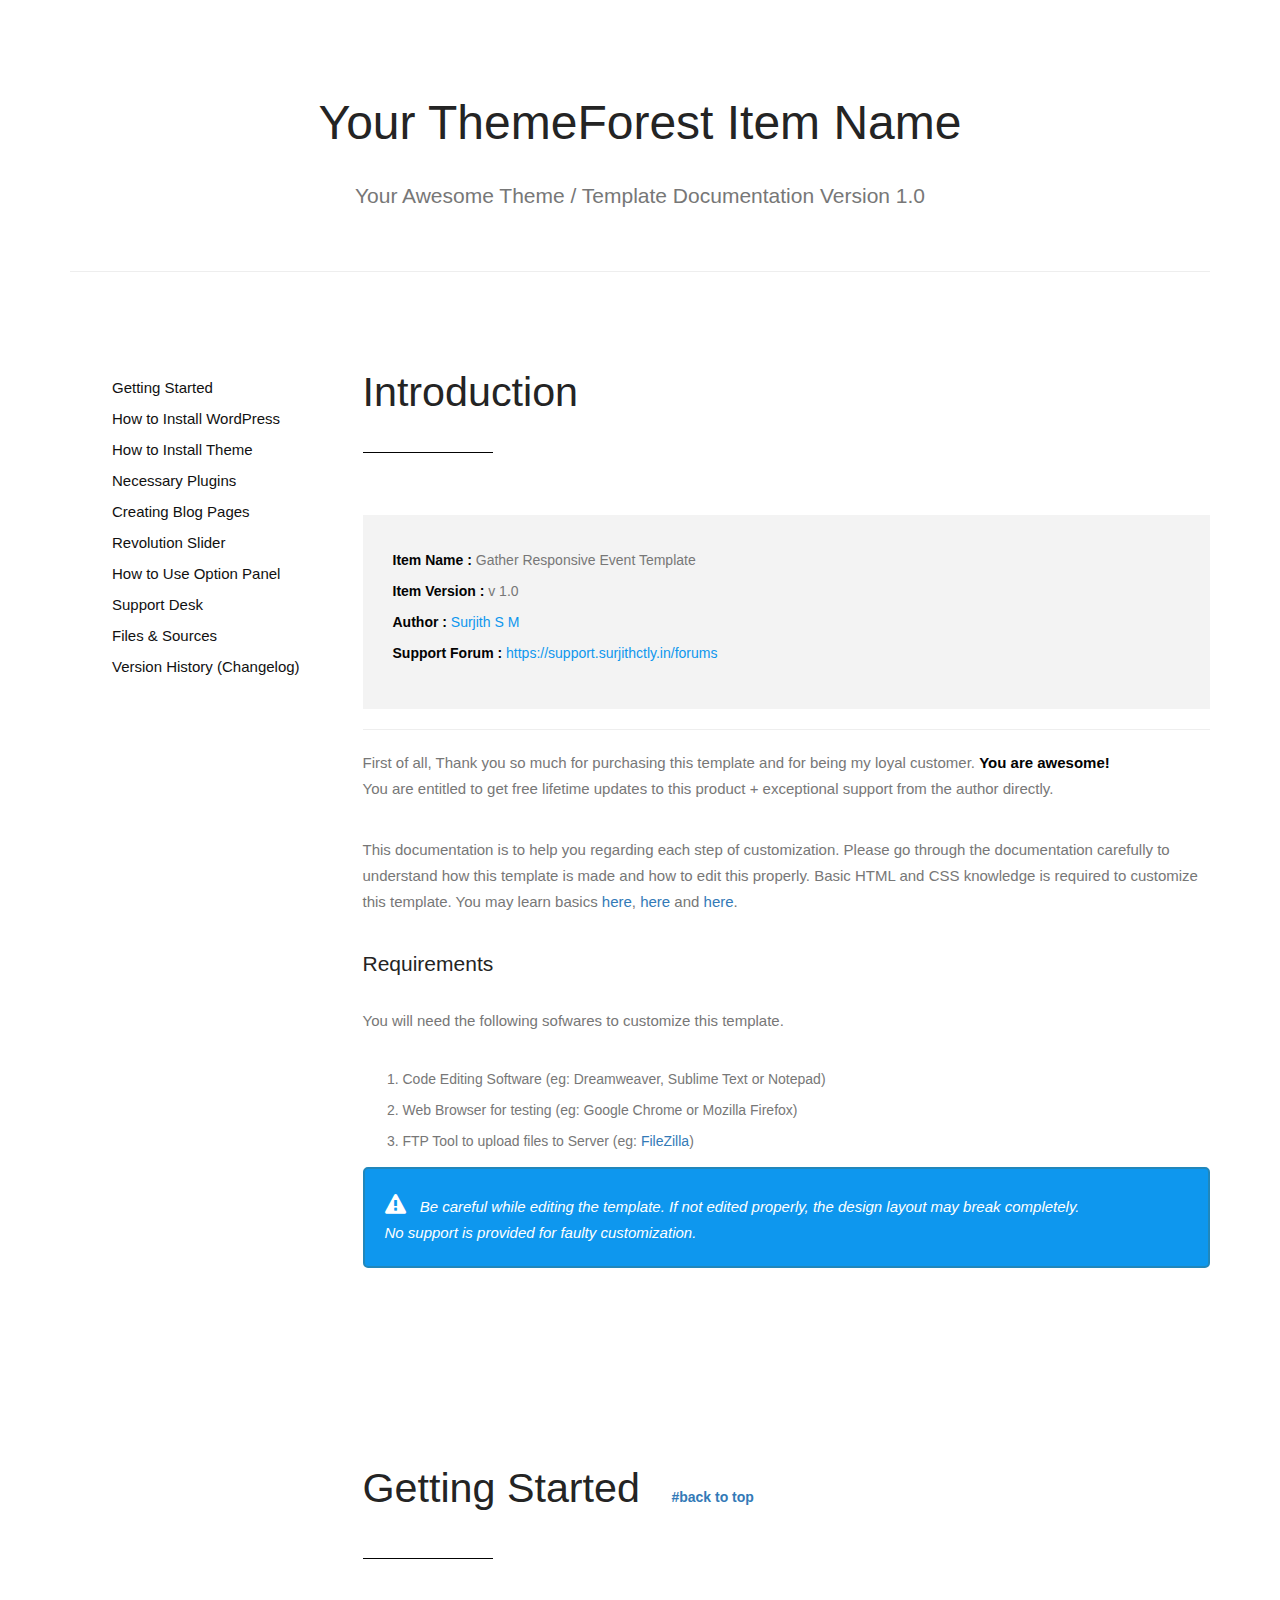
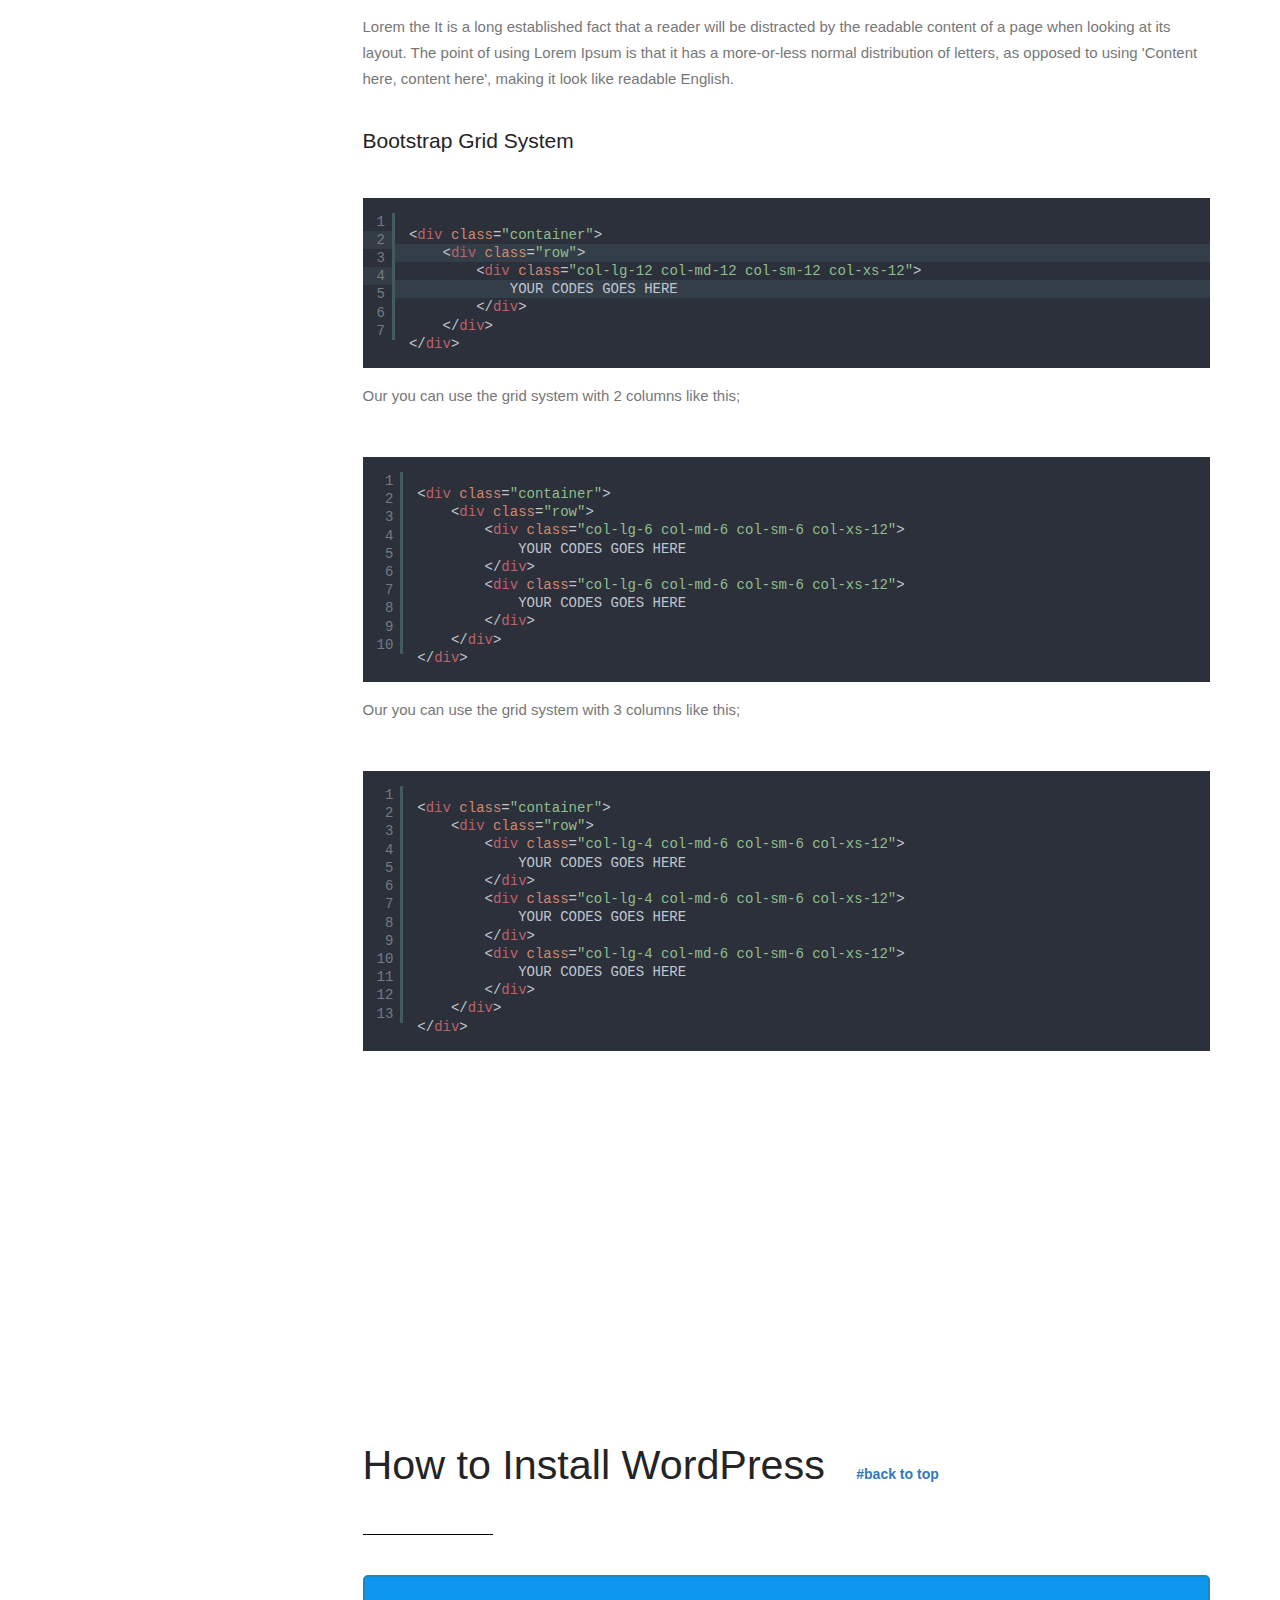
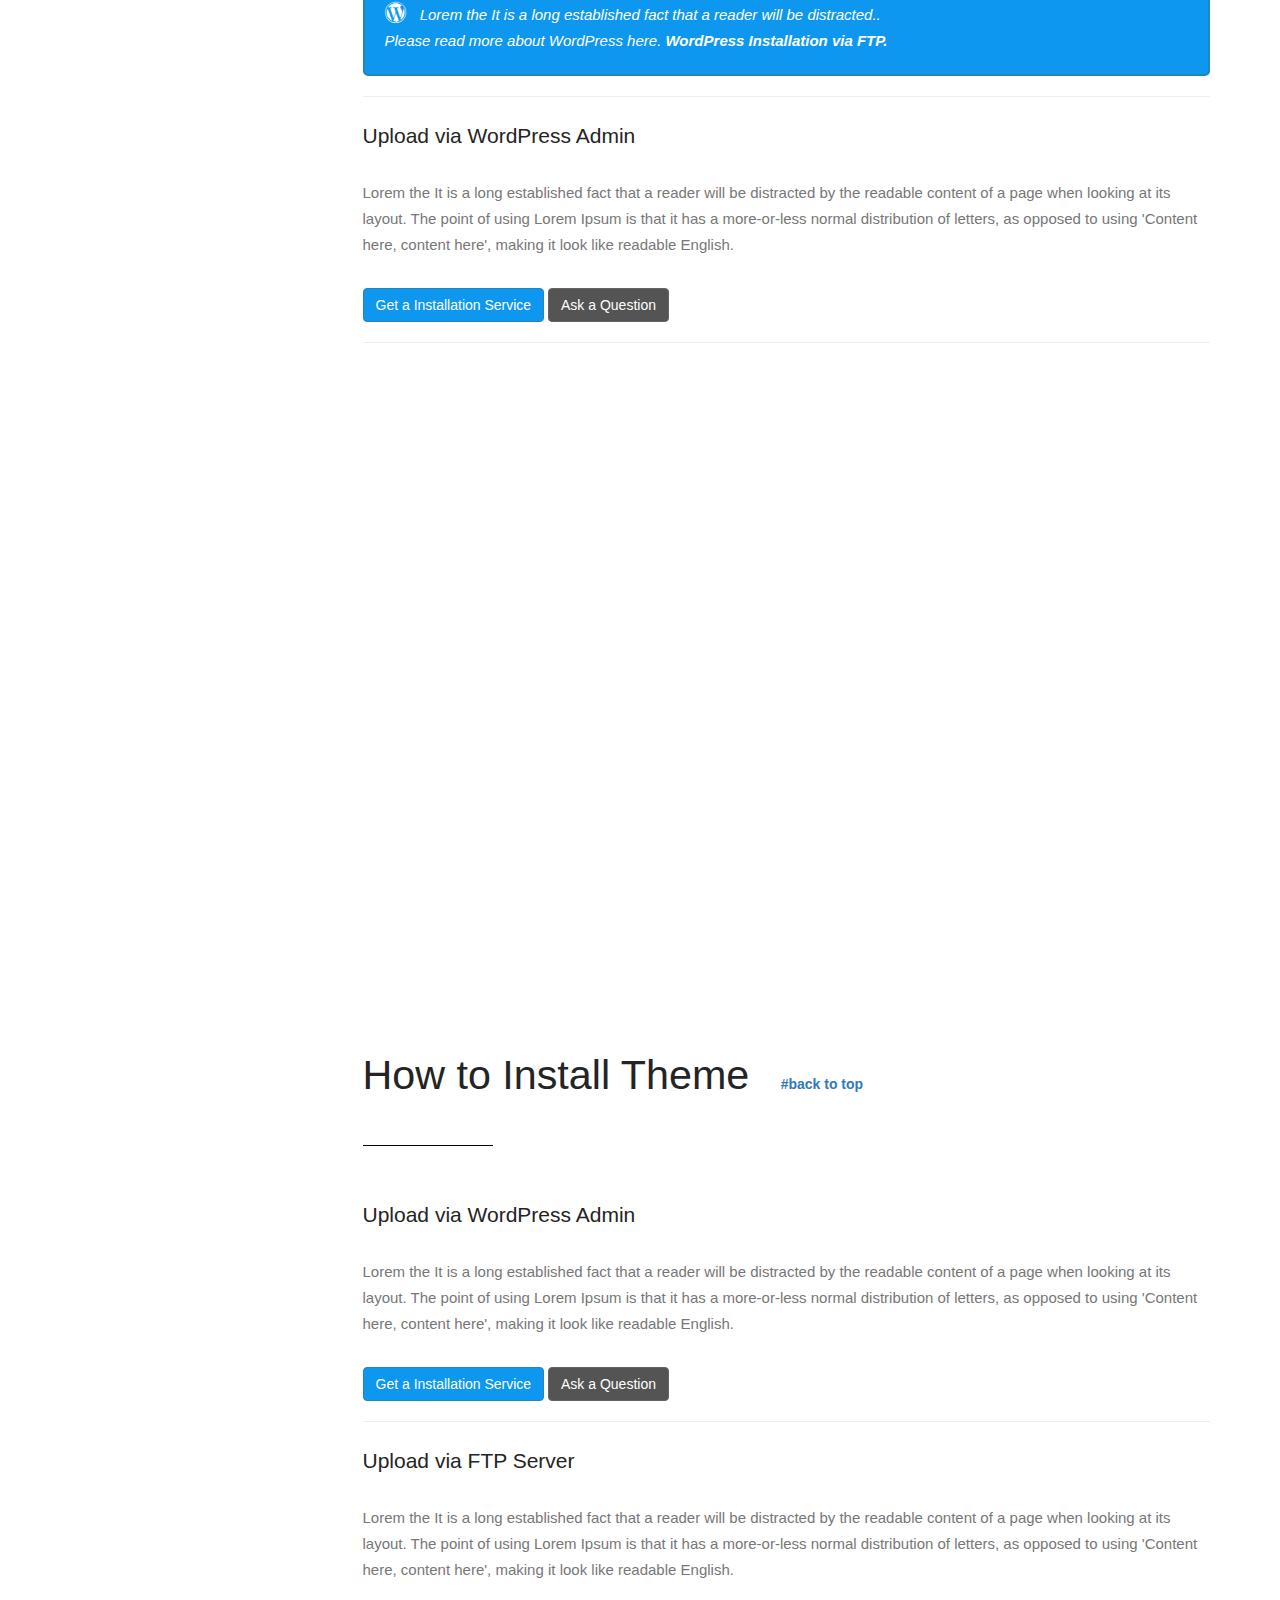
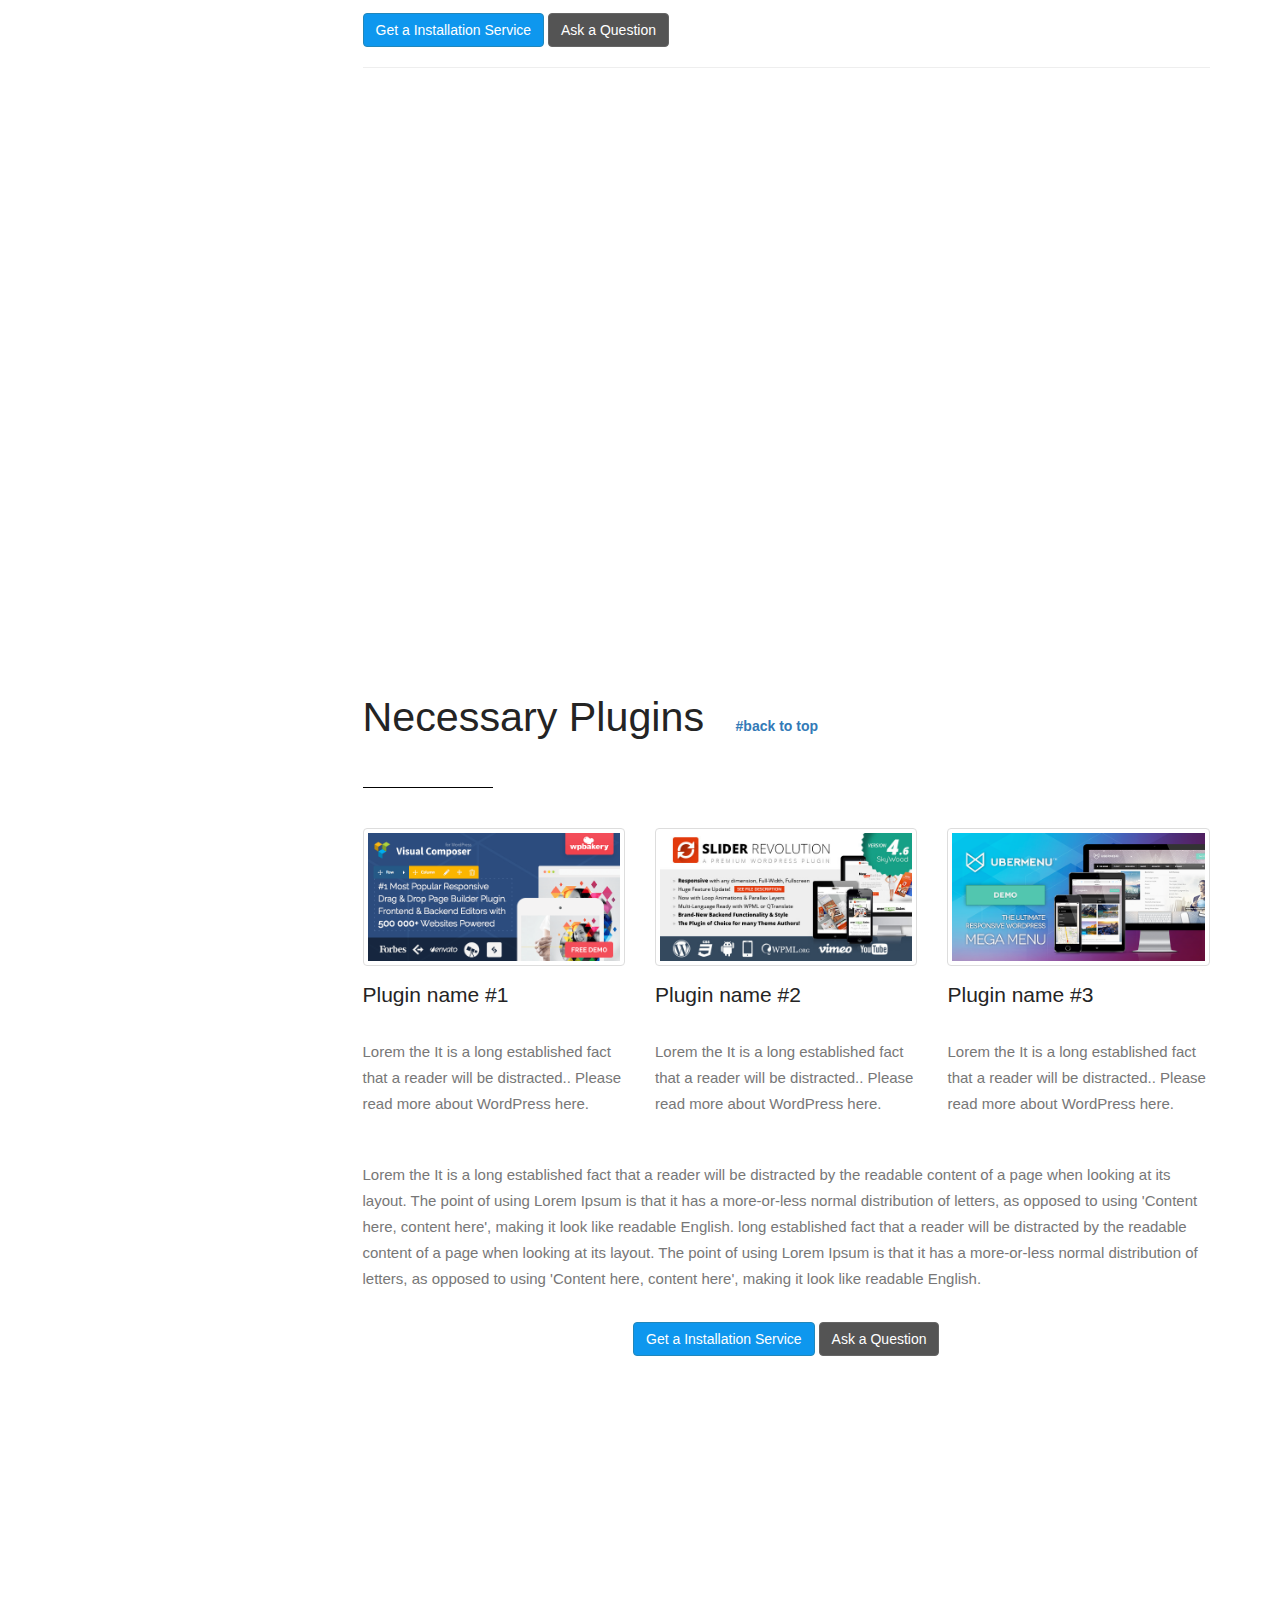
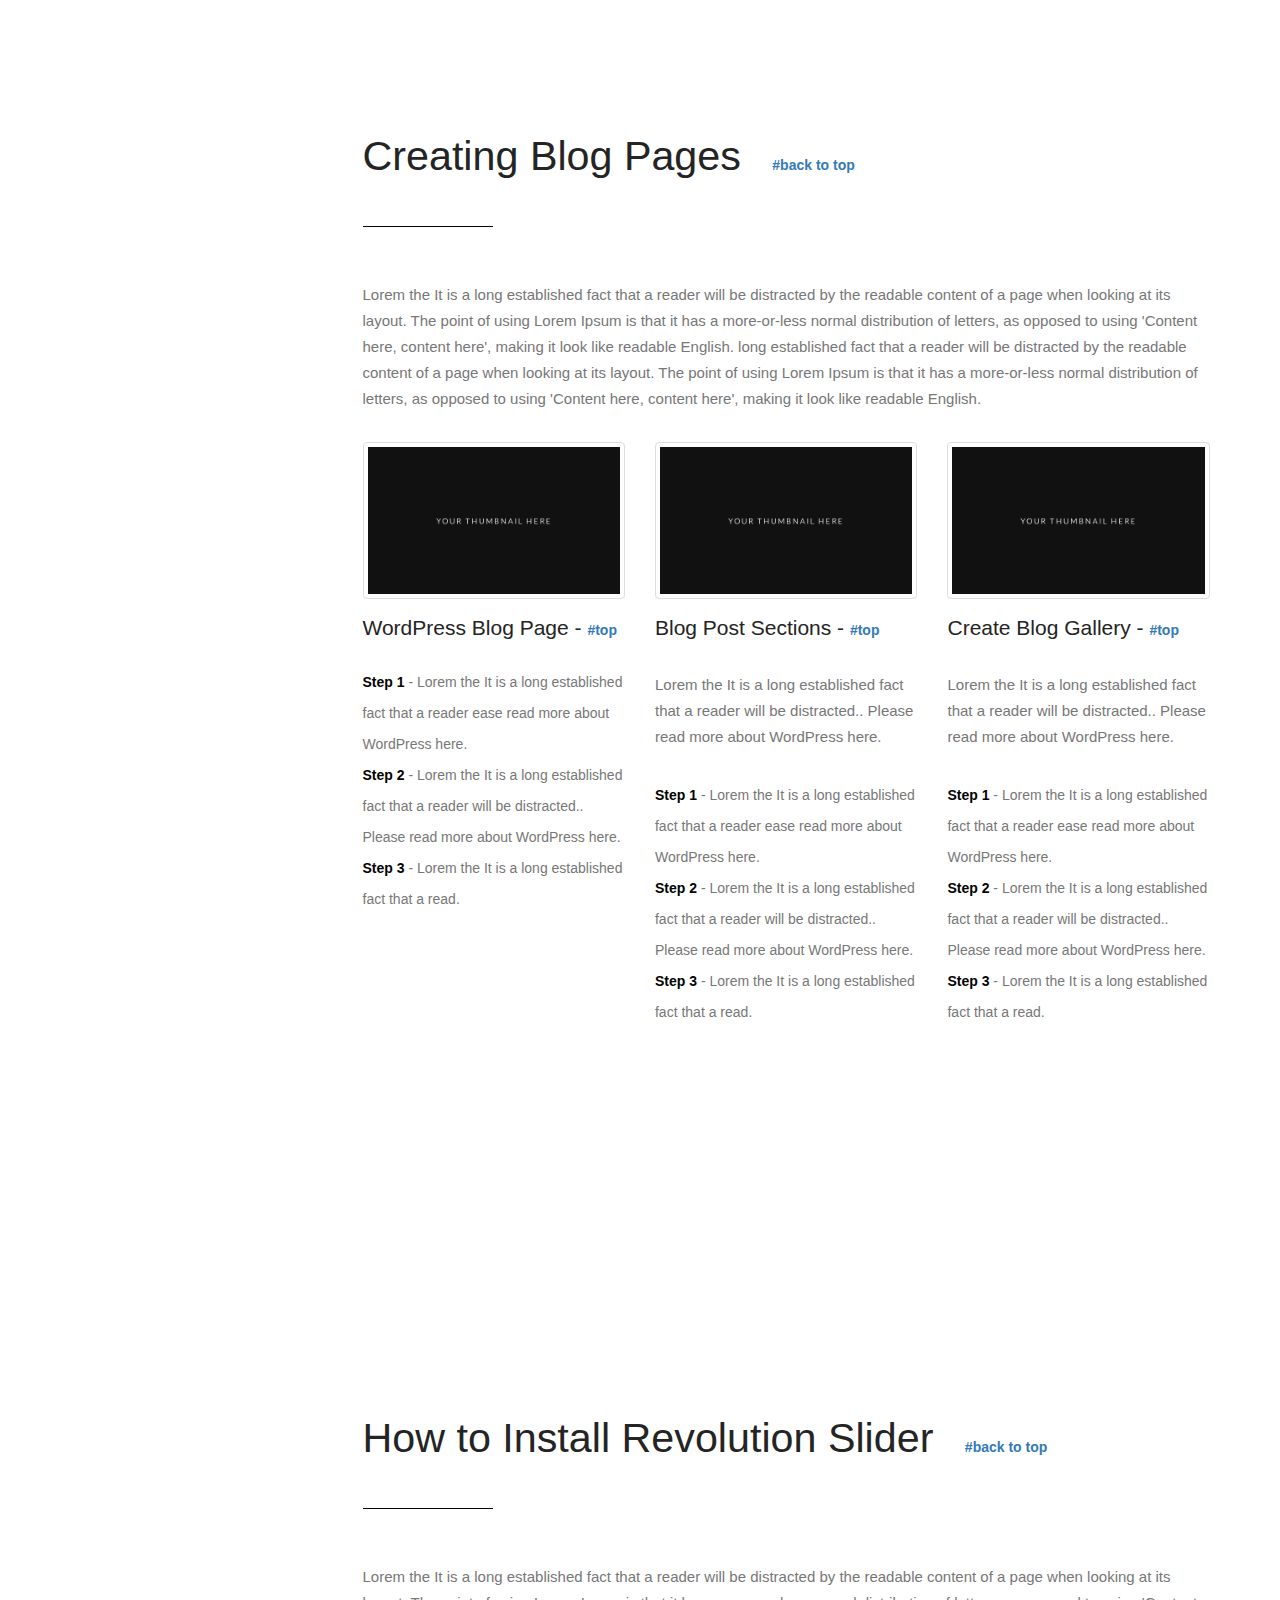
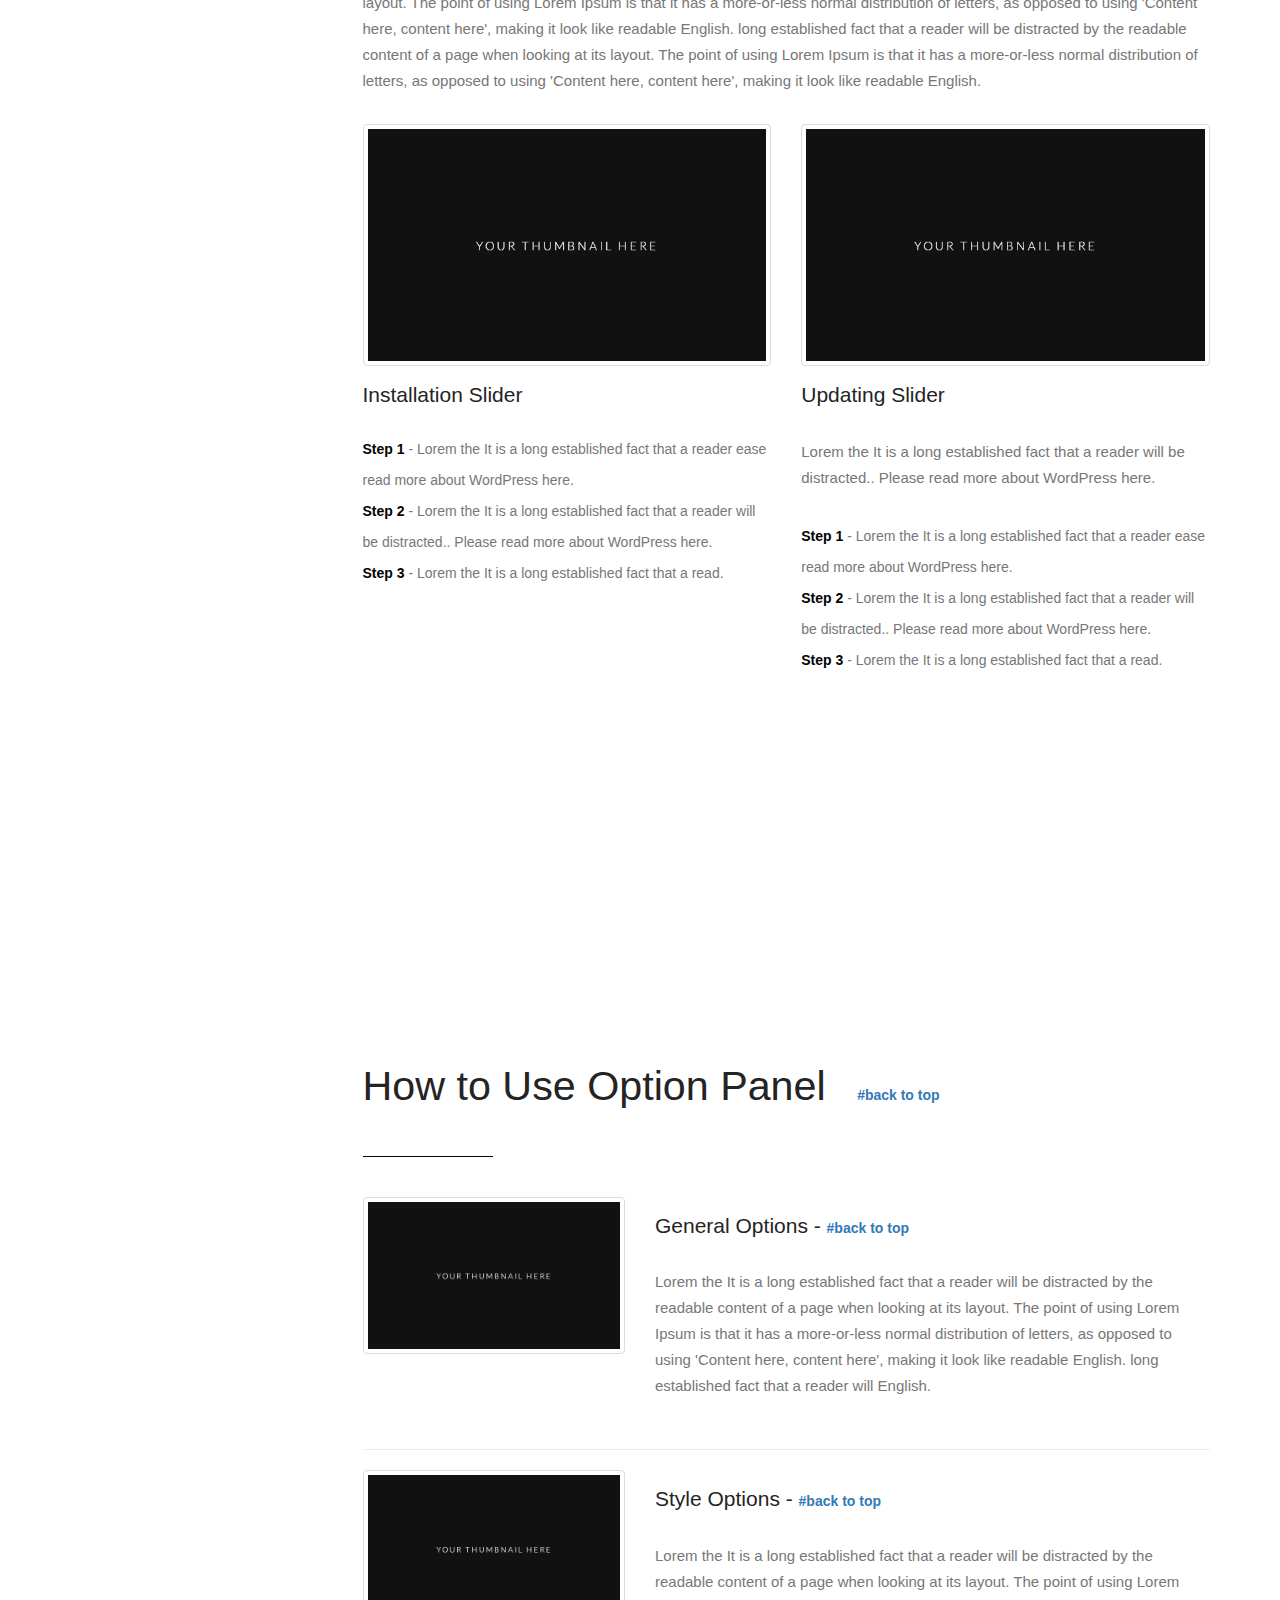
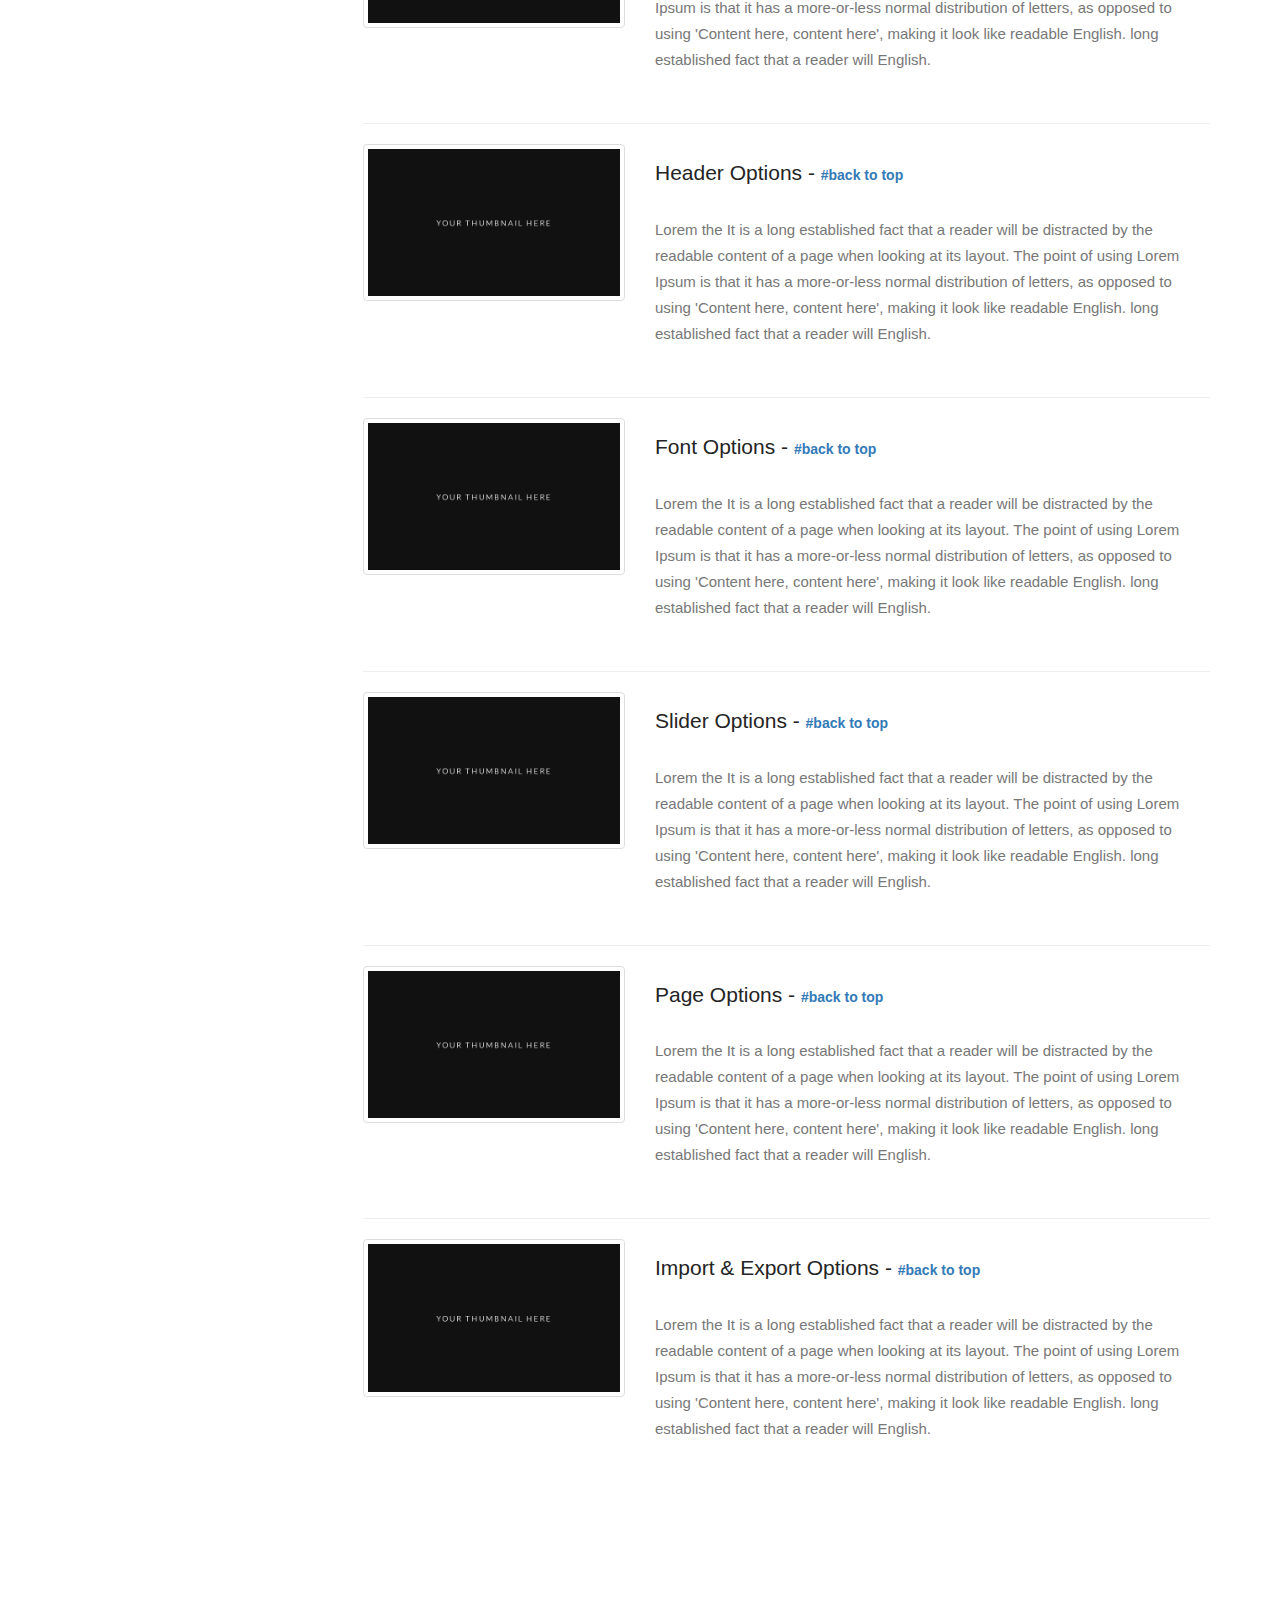
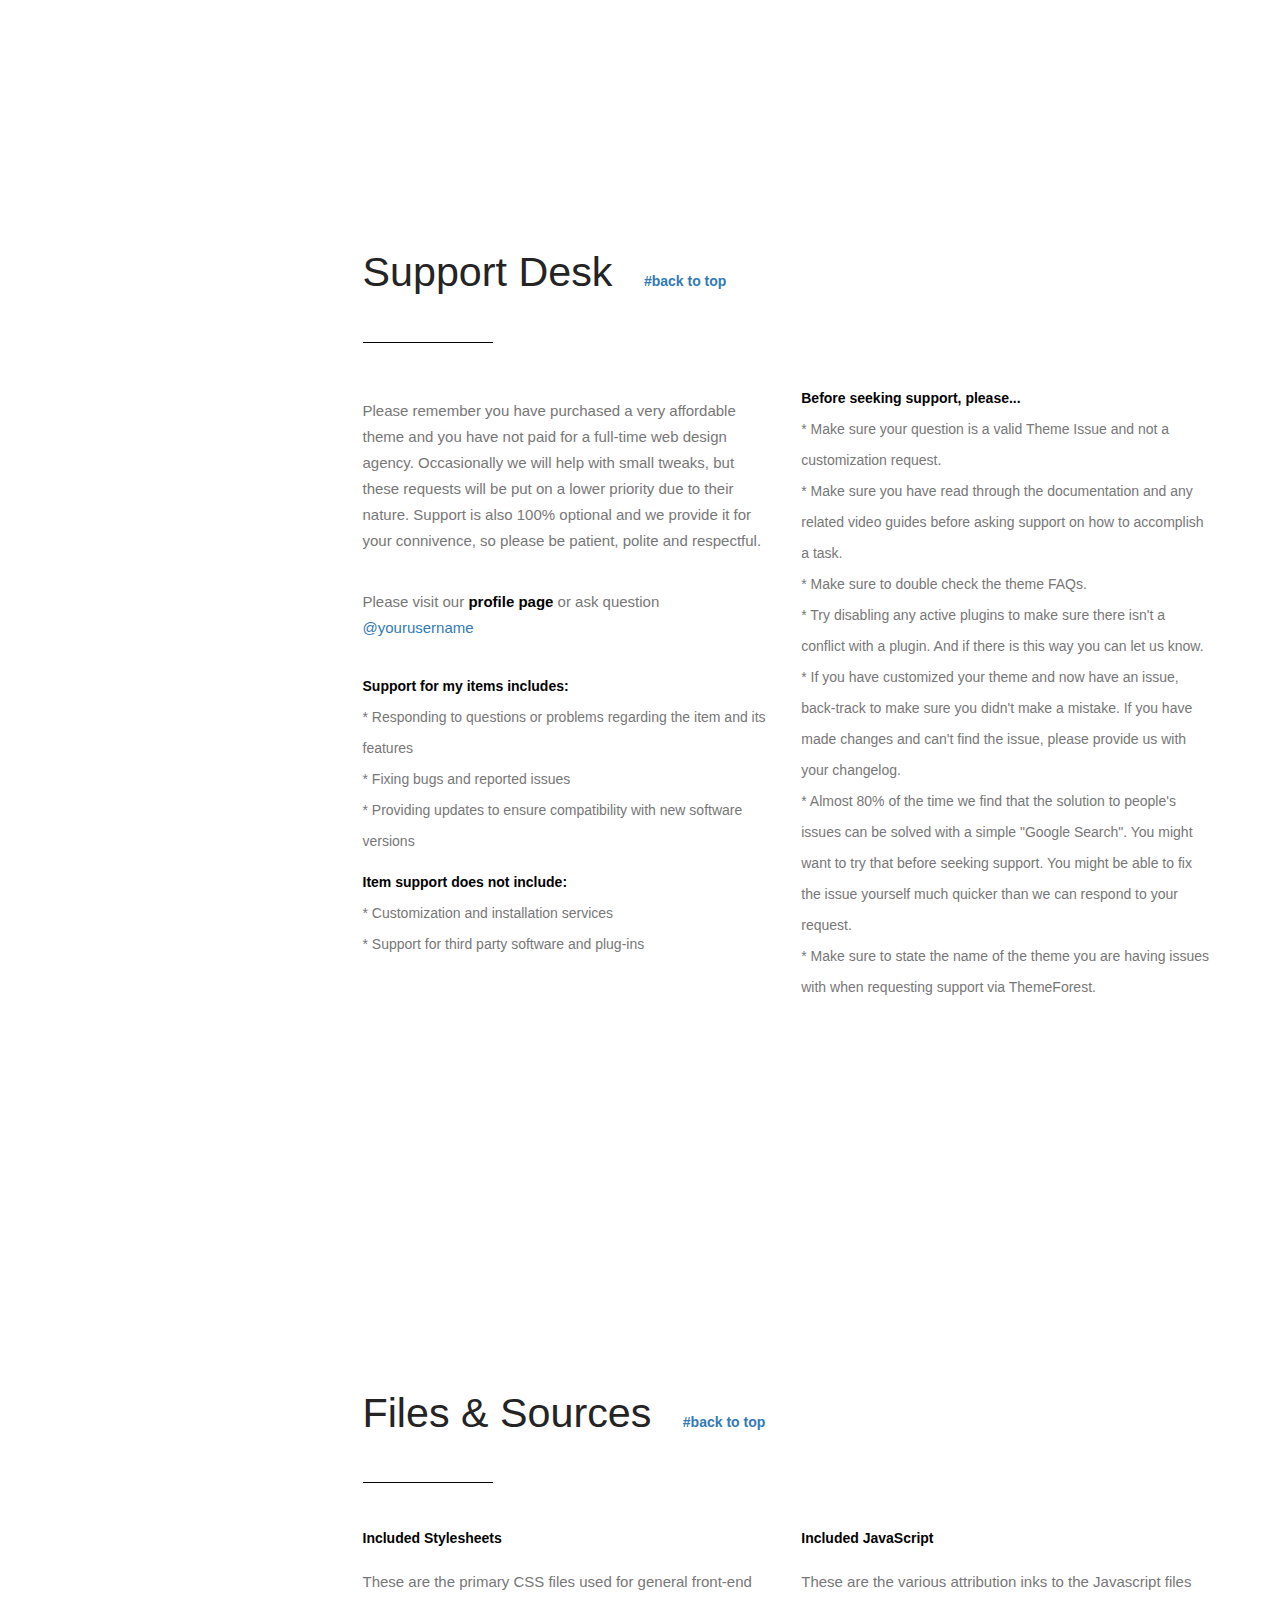
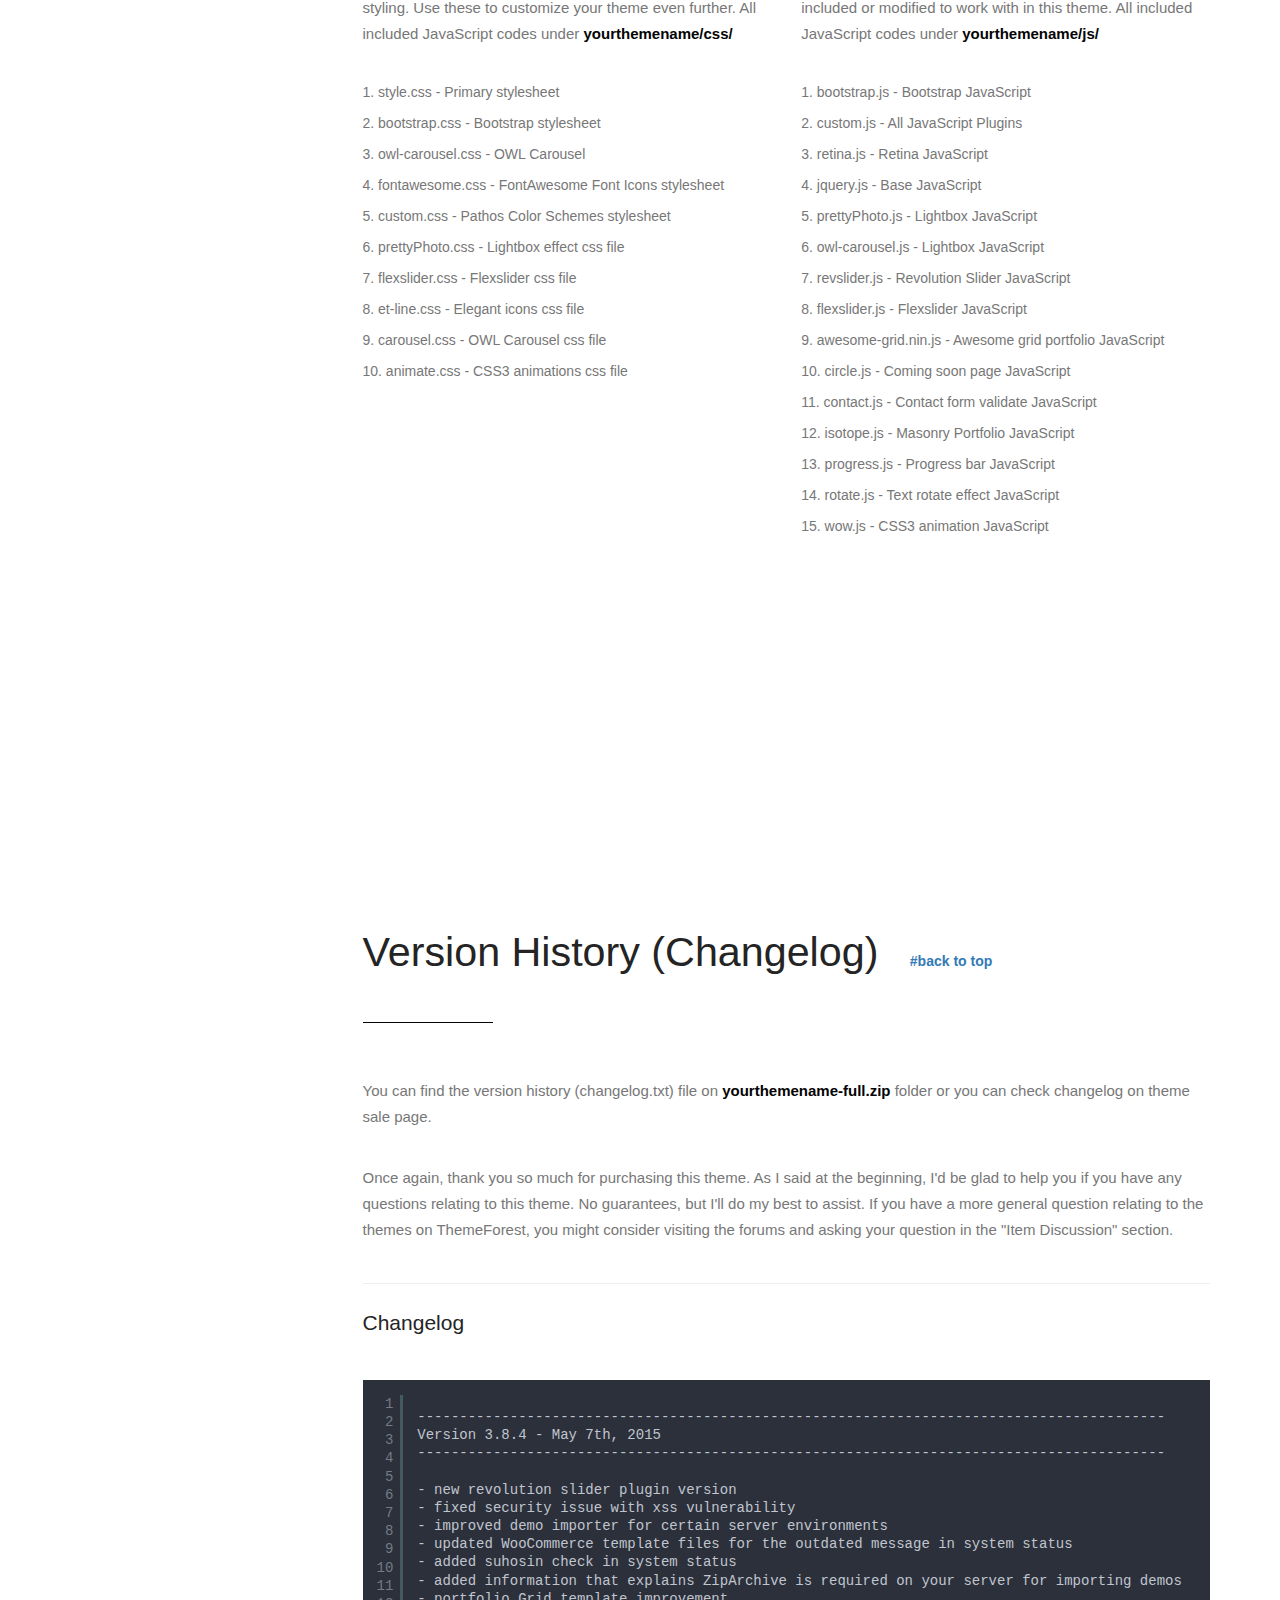
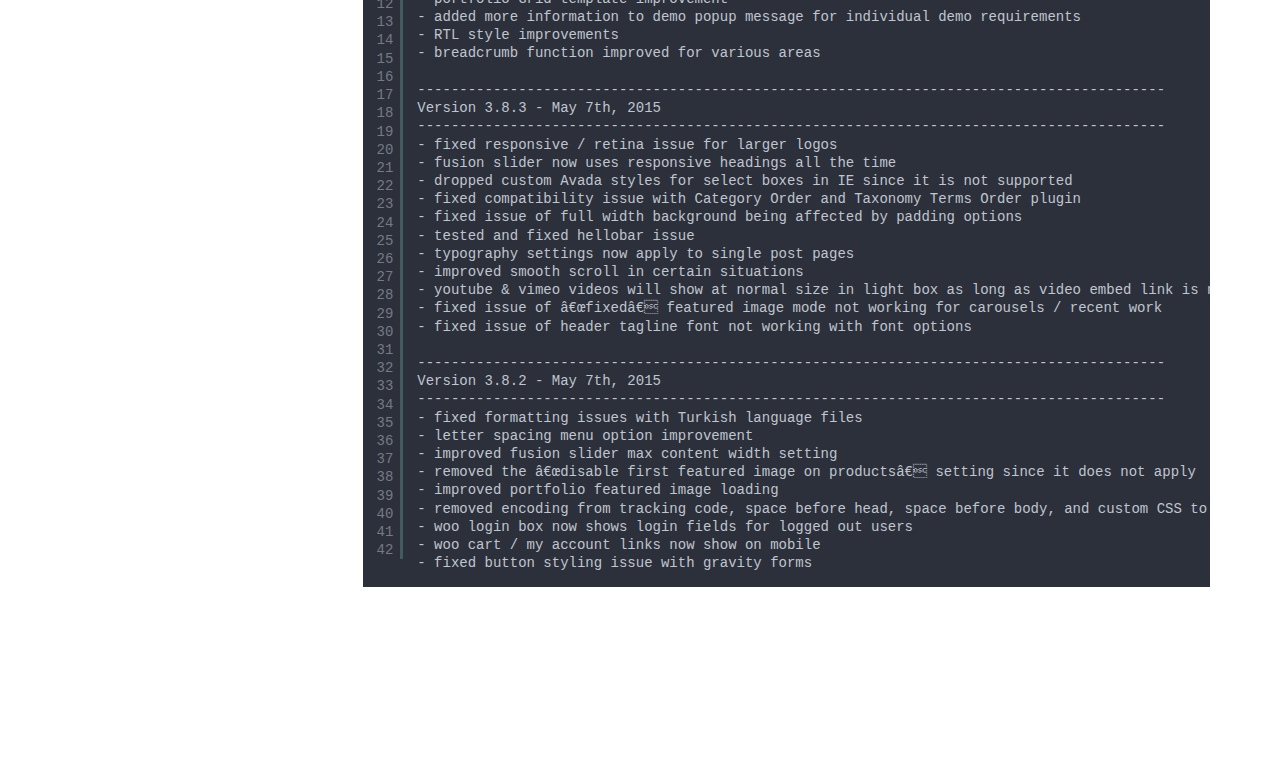
<file: documentation/index.html>
<!DOCTYPE html>
<!--[if lt IE 7 ]><html class="ie ie6" lang="en"> <![endif]-->
<!--[if IE 7 ]><html class="ie ie7" lang="en"> <![endif]-->
<!--[if IE 8 ]><html class="ie ie8" lang="en"> <![endif]-->
<!--[if (gte IE 9)|!(IE)]><!-->
<html lang="en">
<!--<![endif]-->

<head>

    <meta charset="utf-8">
    <meta http-equiv="X-UA-Compatible" content="IE=edge">
    <meta name="viewport" content="width=device-width, initial-scale=1, maximum-scale=1">
    <meta name="description" content="">
    <meta name="author" content="">
    <meta name="keywords" content="">

    <title>Item Name | Documentation by Author Name</title>

    <link rel="shortcut icon" href="images/favicon.ico" type="image/x-icon">

    <link rel="stylesheet" type="text/css" href="fonts/font-awesome-4.3.0/css/font-awesome.min.css">
    <link rel="stylesheet" type="text/css" href="css/stroke.css">
    <link rel="stylesheet" type="text/css" href="css/bootstrap.css">
    <link rel="stylesheet" type="text/css" href="css/animate.css">
    <link rel="stylesheet" type="text/css" href="css/prettyPhoto.css">
    <link rel="stylesheet" type="text/css" href="css/style.css">

    <link rel="stylesheet" type="text/css" href="js/syntax-highlighter/styles/shCore.css" media="all">
    <link rel="stylesheet" type="text/css" href="js/syntax-highlighter/styles/shThemeRDark.css" media="all">

    <!-- CUSTOM -->
    <link rel="stylesheet" type="text/css" href="css/custom.css">

    <!-- HTML5 shim and Respond.js for IE8 support of HTML5 elements and media queries -->
    <!--[if lt IE 9]>
      <script src="https://oss.maxcdn.com/html5shiv/3.7.2/html5shiv.min.js"></script>
      <script src="https://oss.maxcdn.com/respond/1.4.2/respond.min.js"></script>
    <![endif]-->

</head>

<body>

    <div id="wrapper">

        <div class="container">

            <section id="top" class="section docs-heading">

                <div class="row">
                    <div class="col-md-12">
                        <div class="big-title text-center">
                            <h1>Your ThemeForest item Name</h1>
                            <p class="lead">Your awesome theme / template documentation version 1.0</p>
                        </div>
                        <!-- end title -->
                    </div>
                    <!-- end 12 -->
                </div>
                <!-- end row -->

                <hr>

            </section>
            <!-- end section -->

            <div class="row">

                <div class="col-md-3">
                    <nav class="docs-sidebar" data-spy="affix" data-offset-top="300" data-offset-bottom="200" role="navigation">
                        <ul class="nav">
                            <li><a href="#line1">Getting Started</a></li>
                            <li><a href="#line2">How to Install WordPress</a></li>
                            <li><a href="#line3">How to Install Theme</a></li>
                            <li><a href="#line4">Necessary Plugins</a></li>
                            <li><a href="#line5">Creating Blog Pages</a></li>
                            <li><a href="#line6">Revolution Slider</a></li>
                            <li><a href="#line7">How to Use Option Panel</a>
                                <ul class="nav">
                                    <li><a href="#line7_1">General Options</a></li>
                                    <li><a href="#line7_2">Style Options</a></li>
                                    <li><a href="#line7_3">Header Options</a></li>
                                    <li><a href="#line7_4">Font Options</a></li>
                                    <li><a href="#line7_5">Slider Options</a></li>
                                    <li><a href="#line7_6">Page Options</a></li>
                                    <li><a href="#line7_7">Import & Export</a></li>
                                </ul>
                            </li>
                            <li><a href="#line8">Support Desk</a></li>
                            <li><a href="#line9">Files & Sources</a></li>
                            <li><a href="#line10">Version History (Changelog)</a></li>
                        </ul>
                    </nav >
                </div>
                <div class="col-md-9">
                    <section class="welcome">

                        <div class="row">
                            <div class="col-md-12 left-align">
                                <h2 class="dark-text">Introduction<hr></h2>
                                <div class="row">

                                    <div class="col-md-12 full">
                                        <div class="intro1">
                                            <ul>
                                                <li><strong>Item Name : </strong>Gather Responsive Event Template</li>
                                                <li><strong>Item Version : </strong> v 1.0</li>
                                                <li><strong>Author  : </strong> <a href="http://themeforest.net/user/surjithctly" target="_blank">Surjith S M</a></li>
                                                <li><strong>Support Forum : </strong> <a href="https://support.surjithctly.in/forums" target="_blank">https://support.surjithctly.in/forums</a></li>
                                            </ul>
                                        </div>

                                        <hr>
                                        <div>
                                            <p>First of all, Thank you so much for purchasing this template and for being my loyal customer.
                                                <strong>You are awesome!</strong>
                                                <br> You are entitled to get free lifetime updates to this product + exceptional support from the author directly.
                                            </p>

                                            <p>This documentation is to help you regarding each step of customization. Please go through the documentation carefully to understand how this template is made and how to edit this properly. Basic HTML and CSS knowledge is required to customize this template. You may learn basics <a href="http://www.w3schools.com/" target="_blank">here</a>, <a href="https://developer.mozilla.org/" target="_blank">here</a> and <a href="http://learn.shayhowe.com/html-css/building-your-first-web-page/" target="_blank">here</a>. </p>

                                            <h4>Requirements</h4>
                                            <p>You will need the following sofwares to customize this template.</p>
                                            <ol>
                                                <li>Code Editing Software (eg: Dreamweaver, Sublime Text or Notepad)</li>
                                                <li>Web Browser for testing (eg: Google Chrome or Mozilla Firefox)</li>
                                                <li>FTP Tool to upload files to Server (eg: <a href="https://filezilla-project.org/download.php?type=client" target="_blank">FileZilla</a>) </li>
                                            </ol>
                                            <div class="intro2 clearfix">
                                                <p><i class="fa fa-exclamation-triangle"></i> Be careful while editing the template. If not edited properly, the design layout may break completely.
                                                    <br> No support is provided for faulty customization.
                                                </p>
                                            </div>

                                        </div>
                                    </div>

                                </div>
                                <!-- end row -->
                            </div>
                        </div>
                    </section>

                    <section id="line1" class="section">

                        <div class="row">
                            <div class="col-md-12 left-align">
                                <h2 class="dark-text">Getting Started <a href="#top">#back to top</a><hr></h2>
                            </div>
                            <!-- end col -->
                        </div>
                        <!-- end row -->

                        <div class="row">
                            <div class="col-md-12">
                                <p>Lorem the It is a long established fact that a reader will be distracted by the readable content of a page when looking at its layout. The point of using Lorem Ipsum is that it has a more-or-less normal distribution of letters, as opposed to using 'Content here, content here', making it look like readable English.</p>

                                <h4>Bootstrap Grid System</h4>

                                <pre class="brush: html; highlight: [2,4]">
                            <div class="container">
                                <div class="row">
                                    <div class="col-lg-12 col-md-12 col-sm-12 col-xs-12">
                                        YOUR CODES GOES HERE
                                    </div>
                                </div>
                            </div></pre>

                                <p>Our you can use the grid system with 2 columns like this;</p>

                                <pre class="brush: html">
                            <div class="container">
                                <div class="row">
                                    <div class="col-lg-6 col-md-6 col-sm-6 col-xs-12">
                                        YOUR CODES GOES HERE
                                    </div>
                                    <div class="col-lg-6 col-md-6 col-sm-6 col-xs-12">
                                        YOUR CODES GOES HERE
                                    </div>
                                </div>
                            </div>
                         </pre>

                                <p>Our you can use the grid system with 3 columns like this;</p>

                                <pre class="brush: html">
                            <div class="container">
                                <div class="row">
                                    <div class="col-lg-4 col-md-6 col-sm-6 col-xs-12">
                                        YOUR CODES GOES HERE
                                    </div>
                                    <div class="col-lg-4 col-md-6 col-sm-6 col-xs-12">
                                        YOUR CODES GOES HERE
                                    </div>
                                    <div class="col-lg-4 col-md-6 col-sm-6 col-xs-12">
                                        YOUR CODES GOES HERE
                                    </div>
                                </div>
                            </div>
                         </pre>
                            </div>
                            <!-- end col -->
                        </div>
                        <!-- end row -->

                    </section>
                    <!-- end section -->

                    <section id="line2" class="section">

                        <div class="row">
                            <div class="col-md-12 left-align">
                                <h2 class="dark-text">How to Install WordPress <a href="#top">#back to top</a><hr></h2>
                            </div>
                            <!-- end col -->
                        </div>
                        <!-- end row -->

                        <div class="intro2 clearfix">
                            <p><i class="fa fa-wordpress"></i> Lorem the It is a long established fact that a reader will be distracted..
                                <br> Please read more about WordPress here. <a href="#">WordPress Installation via FTP.</a> </p>
                        </div>

                        <hr>

                        <h4>Upload via WordPress Admin</h4>

                        <p>Lorem the It is a long established fact that a reader will be distracted by the readable content of a page when looking at its layout. The point of using Lorem Ipsum is that it has a more-or-less normal distribution of letters, as opposed to using 'Content here, content here', making it look like readable English.</p>

                        <a href="#" class="btn btn-primary">Get a Installation Service</a> <a href="#" class="btn btn-info">Ask a Question</a>
                        <hr>
                        <div class="row">
                            <div class="col-md-8 col-md-offset-2">
                                <div class="media">
                                    <iframe width="560" height="315" src="https://www.youtube.com/embed/snFzbPm_RUE" frameborder="0" allowfullscreen></iframe>
                                </div>
                            </div>

                        </div>

                    </section>
                    <!-- end section -->

                    <section id="line3" class="section">

                        <div class="row">
                            <div class="col-md-12 left-align">
                                <h2 class="dark-text">How to Install Theme <a href="#top">#back to top</a><hr></h2>
                            </div>
                            <!-- end col -->
                        </div>
                        <!-- end row -->

                        <h4>Upload via WordPress Admin</h4>

                        <p>Lorem the It is a long established fact that a reader will be distracted by the readable content of a page when looking at its layout. The point of using Lorem Ipsum is that it has a more-or-less normal distribution of letters, as opposed to using 'Content here, content here', making it look like readable English.</p>

                        <a href="#" class="btn btn-primary">Get a Installation Service</a> <a href="#" class="btn btn-info">Ask a Question</a>

                        <hr>

                        <h4>Upload via FTP Server</h4>

                        <p>Lorem the It is a long established fact that a reader will be distracted by the readable content of a page when looking at its layout. The point of using Lorem Ipsum is that it has a more-or-less normal distribution of letters, as opposed to using 'Content here, content here', making it look like readable English.</p>

                        <a href="#" class="btn btn-primary">Get a Installation Service</a> <a href="#" class="btn btn-info">Ask a Question</a>
                        <hr>
                        <div class="row">
                            <div class="col-md-6">
                                <div class="media">
                                    <iframe width="560" height="315" src="https://www.youtube.com/embed/yQnQyI5WlKs" frameborder="0" allowfullscreen></iframe>
                                </div>

                            </div>
                            <div class="col-md-6">
                                <div class="media">
                                    <iframe width="560" height="315" src="https://www.youtube.com/embed/z0kEVwJB_go" frameborder="0" allowfullscreen></iframe>
                                </div>

                            </div>
                        </div>

                    </section>
                    <!-- end section -->

                    <section id="line4" class="section">

                        <div class="row">
                            <div class="col-md-12 left-align">
                                <h2 class="dark-text">Necessary Plugins <a href="#top">#back to top</a><hr></h2>
                            </div>
                            <!-- end col -->
                        </div>
                        <!-- end row -->

                        <div class="row">
                            <div class="col-md-4">
                                <img src="images/upload/plugin1.png" alt="" class="img-responsive img-thumbnail">
                                <h4>Plugin name #1</h4>
                                <p>Lorem the It is a long established fact that a reader will be distracted.. Please read more about WordPress here.</p>
                            </div>
                            <!-- end col -->

                            <div class="col-md-4">
                                <img src="images/upload/plugin2.png" alt="" class="img-responsive img-thumbnail">
                                <h4>Plugin name #2</h4>
                                <p>Lorem the It is a long established fact that a reader will be distracted.. Please read more about WordPress here.</p>
                            </div>
                            <!-- end col -->

                            <div class="col-md-4">
                                <img src="images/upload/plugin3.png" alt="" class="img-responsive img-thumbnail">
                                <h4>Plugin name #3</h4>
                                <p>Lorem the It is a long established fact that a reader will be distracted.. Please read more about WordPress here.</p>
                            </div>
                            <!-- end col -->

                            <div class="col-md-12">
                                <p>Lorem the It is a long established fact that a reader will be distracted by the readable content of a page when looking at its layout. The point of using Lorem Ipsum is that it has a more-or-less normal distribution of letters, as opposed to using 'Content here, content here', making it look like readable English. long established fact that a reader will be distracted by the readable content of a page when looking at its layout. The point of using Lorem Ipsum is that it has a more-or-less normal distribution of letters, as opposed to using 'Content here, content here', making it look like readable English.</p>

                                <div class="text-center">
                                    <a href="#" class="btn btn-primary">Get a Installation Service</a> <a href="#" class="btn btn-info">Ask a Question</a>
                                </div>
                            </div>
                        </div>
                        <!-- end row -->

                    </section>
                    <!-- end section -->

                    <section id="line5" class="section">

                        <div class="row">
                            <div class="col-md-12 left-align">
                                <h2 class="dark-text">Creating Blog Pages <a href="#top">#back to top</a><hr></h2>
                            </div>
                            <!-- end col -->
                        </div>
                        <!-- end row -->

                        <div class="row">

                            <div class="col-md-12">
                                <p>Lorem the It is a long established fact that a reader will be distracted by the readable content of a page when looking at its layout. The point of using Lorem Ipsum is that it has a more-or-less normal distribution of letters, as opposed to using 'Content here, content here', making it look like readable English. long established fact that a reader will be distracted by the readable content of a page when looking at its layout. The point of using Lorem Ipsum is that it has a more-or-less normal distribution of letters, as opposed to using 'Content here, content here', making it look like readable English.</p>
                            </div>

                            <div class="col-md-4">
                                <a href="upload/thumbnail.png" data-rel="prettyPhoto"><img src="images/upload/thumbnail.png" alt="" class="img-responsive img-thumbnail"></a>
                                <h4 id="line5_1">WordPress Blog Page - <a href="#top">#top</a></h4>
                                <ul>
                                    <li><strong>Step 1</strong> - Lorem the It is a long established fact that a reader ease read more about WordPress here.</li>
                                    <li><strong>Step 2</strong> - Lorem the It is a long established fact that a reader will be distracted.. Please read more about WordPress here.</li>
                                    <li><strong>Step 3</strong> - Lorem the It is a long established fact that a read.</li>
                                </ul>
                            </div>
                            <!-- end col -->

                            <div class="col-md-4">
                                <a href="upload/thumbnail.png" data-rel="prettyPhoto"><img src="images/upload/thumbnail.png" alt="" class="img-responsive img-thumbnail"></a>
                                <h4 id="line5_2">Blog Post Sections - <a href="#top">#top</a></h4>
                                <p>Lorem the It is a long established fact that a reader will be distracted.. Please read more about WordPress here.</p>
                                <ul>
                                    <li><strong>Step 1</strong> - Lorem the It is a long established fact that a reader ease read more about WordPress here.</li>
                                    <li><strong>Step 2</strong> - Lorem the It is a long established fact that a reader will be distracted.. Please read more about WordPress here.</li>
                                    <li><strong>Step 3</strong> - Lorem the It is a long established fact that a read.</li>
                                </ul>
                            </div>
                            <!-- end col -->

                            <div class="col-md-4">
                                <a href="upload/thumbnail.png" data-rel="prettyPhoto"><img src="images/upload/thumbnail.png" alt="" class="img-responsive img-thumbnail"></a>
                                <h4 id="line5_3">Create Blog Gallery - <a href="#top">#top</a></h4>
                                <p>Lorem the It is a long established fact that a reader will be distracted.. Please read more about WordPress here.</p>
                                <ul>
                                    <li><strong>Step 1</strong> - Lorem the It is a long established fact that a reader ease read more about WordPress here.</li>
                                    <li><strong>Step 2</strong> - Lorem the It is a long established fact that a reader will be distracted.. Please read more about WordPress here.</li>
                                    <li><strong>Step 3</strong> - Lorem the It is a long established fact that a read.</li>
                                </ul>
                            </div>
                            <!-- end col -->

                        </div>
                        <!-- end row -->

                    </section>
                    <!-- end section -->

                    <section id="line6" class="section">

                        <div class="row">
                            <div class="col-md-12 left-align">
                                <h2 class="dark-text">How to Install Revolution Slider <a href="#top">#back to top</a><hr></h2>
                            </div>
                            <!-- end col -->
                        </div>
                        <!-- end row -->

                        <div class="row">

                            <div class="col-md-12">
                                <p>Lorem the It is a long established fact that a reader will be distracted by the readable content of a page when looking at its layout. The point of using Lorem Ipsum is that it has a more-or-less normal distribution of letters, as opposed to using 'Content here, content here', making it look like readable English. long established fact that a reader will be distracted by the readable content of a page when looking at its layout. The point of using Lorem Ipsum is that it has a more-or-less normal distribution of letters, as opposed to using 'Content here, content here', making it look like readable English.</p>
                            </div>

                            <div class="col-md-6">
                                <a href="upload/thumbnail.png" data-rel="prettyPhoto"><img src="images/upload/thumbnail.png" alt="" class="img-responsive img-thumbnail"></a>
                                <h4>Installation Slider</h4>
                                <ul>
                                    <li><strong>Step 1</strong> - Lorem the It is a long established fact that a reader ease read more about WordPress here.</li>
                                    <li><strong>Step 2</strong> - Lorem the It is a long established fact that a reader will be distracted.. Please read more about WordPress here.</li>
                                    <li><strong>Step 3</strong> - Lorem the It is a long established fact that a read.</li>
                                </ul>
                            </div>
                            <!-- end col -->

                            <div class="col-md-6">
                                <a href="upload/thumbnail.png" data-rel="prettyPhoto"><img src="images/upload/thumbnail.png" alt="" class="img-responsive img-thumbnail"></a>
                                <h4>Updating Slider</h4>
                                <p>Lorem the It is a long established fact that a reader will be distracted.. Please read more about WordPress here.</p>
                                <ul>
                                    <li><strong>Step 1</strong> - Lorem the It is a long established fact that a reader ease read more about WordPress here.</li>
                                    <li><strong>Step 2</strong> - Lorem the It is a long established fact that a reader will be distracted.. Please read more about WordPress here.</li>
                                    <li><strong>Step 3</strong> - Lorem the It is a long established fact that a read.</li>
                                </ul>
                            </div>
                            <!-- end col -->

                        </div>
                        <!-- end row -->

                    </section>
                    <!-- end section -->

                    <section id="line7" class="section">

                        <div class="row">
                            <div class="col-md-12 left-align">
                                <h2 class="dark-text">How to Use Option Panel <a href="#top">#back to top</a><hr></h2>
                            </div>
                            <!-- end col -->
                        </div>
                        <!-- end row -->

                        <div class="row">
                            <div class="col-md-4">
                                <a href="upload/thumbnail.png" data-rel="prettyPhoto"><img src="images/upload/thumbnail.png" alt="" class="img-responsive img-thumbnail"></a>
                            </div>

                            <div class="col-md-8">
                                <h4 id="line7_1">General Options - <a href="#top">#back to top</a></h4>
                                <p>Lorem the It is a long established fact that a reader will be distracted by the readable content of a page when looking at its layout. The point of using Lorem Ipsum is that it has a more-or-less normal distribution of letters, as opposed to using 'Content here, content here', making it look like readable English. long established fact that a reader will English.</p>
                            </div>
                            <!-- end col -->
                        </div>
                        <!-- end row -->

                        <hr>

                        <div class="row">
                            <div class="col-md-4">
                                <a href="upload/thumbnail.png" data-rel="prettyPhoto"><img src="images/upload/thumbnail.png" alt="" class="img-responsive img-thumbnail"></a>
                            </div>

                            <div class="col-md-8">
                                <h4 id="line7_2">Style Options - <a href="#top">#back to top</a></h4>
                                <p>Lorem the It is a long established fact that a reader will be distracted by the readable content of a page when looking at its layout. The point of using Lorem Ipsum is that it has a more-or-less normal distribution of letters, as opposed to using 'Content here, content here', making it look like readable English. long established fact that a reader will English.</p>
                            </div>
                            <!-- end col -->
                        </div>
                        <!-- end row -->

                        <hr>

                        <div class="row">
                            <div class="col-md-4">
                                <a href="upload/thumbnail.png" data-rel="prettyPhoto"><img src="images/upload/thumbnail.png" alt="" class="img-responsive img-thumbnail"></a>
                            </div>

                            <div class="col-md-8">
                                <h4 id="line7_3">Header Options - <a href="#top">#back to top</a></h4>
                                <p>Lorem the It is a long established fact that a reader will be distracted by the readable content of a page when looking at its layout. The point of using Lorem Ipsum is that it has a more-or-less normal distribution of letters, as opposed to using 'Content here, content here', making it look like readable English. long established fact that a reader will English.</p>
                            </div>
                            <!-- end col -->
                        </div>
                        <!-- end row -->

                        <hr>

                        <div class="row">
                            <div class="col-md-4">
                                <a href="upload/thumbnail.png" data-rel="prettyPhoto"><img src="images/upload/thumbnail.png" alt="" class="img-responsive img-thumbnail"></a>
                            </div>

                            <div class="col-md-8">
                                <h4 id="line7_4">Font Options - <a href="#top">#back to top</a></h4>
                                <p>Lorem the It is a long established fact that a reader will be distracted by the readable content of a page when looking at its layout. The point of using Lorem Ipsum is that it has a more-or-less normal distribution of letters, as opposed to using 'Content here, content here', making it look like readable English. long established fact that a reader will English.</p>
                            </div>
                            <!-- end col -->
                        </div>
                        <!-- end row -->

                        <hr>

                        <div class="row">
                            <div class="col-md-4">
                                <a href="upload/thumbnail.png" data-rel="prettyPhoto"><img src="images/upload/thumbnail.png" alt="" class="img-responsive img-thumbnail"></a>
                            </div>

                            <div class="col-md-8">
                                <h4 id="line7_5">Slider Options - <a href="#top">#back to top</a></h4>
                                <p>Lorem the It is a long established fact that a reader will be distracted by the readable content of a page when looking at its layout. The point of using Lorem Ipsum is that it has a more-or-less normal distribution of letters, as opposed to using 'Content here, content here', making it look like readable English. long established fact that a reader will English.</p>
                            </div>
                            <!-- end col -->
                        </div>
                        <!-- end row -->

                        <hr>

                        <div class="row">
                            <div class="col-md-4">
                                <a href="upload/thumbnail.png" data-rel="prettyPhoto"><img src="images/upload/thumbnail.png" alt="" class="img-responsive img-thumbnail"></a>
                            </div>

                            <div class="col-md-8">
                                <h4 id="line7_6">Page Options - <a href="#top">#back to top</a></h4>
                                <p>Lorem the It is a long established fact that a reader will be distracted by the readable content of a page when looking at its layout. The point of using Lorem Ipsum is that it has a more-or-less normal distribution of letters, as opposed to using 'Content here, content here', making it look like readable English. long established fact that a reader will English.</p>
                            </div>
                            <!-- end col -->
                        </div>
                        <!-- end row -->

                        <hr>

                        <div class="row">
                            <div class="col-md-4">
                                <a href="upload/thumbnail.png" data-rel="prettyPhoto"><img src="images/upload/thumbnail.png" alt="" class="img-responsive img-thumbnail"></a>
                            </div>

                            <div class="col-md-8">
                                <h4 id="line7_7">Import & Export Options - <a href="#top">#back to top</a></h4>
                                <p>Lorem the It is a long established fact that a reader will be distracted by the readable content of a page when looking at its layout. The point of using Lorem Ipsum is that it has a more-or-less normal distribution of letters, as opposed to using 'Content here, content here', making it look like readable English. long established fact that a reader will English.</p>
                            </div>
                            <!-- end col -->
                        </div>
                        <!-- end row -->

                    </section>
                    <!-- end section -->

                    <section id="line8" class="section">

                        <div class="row">
                            <div class="col-md-12 left-align">
                                <h2 class="dark-text">Support Desk <a href="#top">#back to top</a><hr></h2>
                            </div>
                            <!-- end col -->
                        </div>
                        <!-- end row -->

                        <div class="row">
                            <div class="col-md-6">
                                <p>Please remember you have purchased a very affordable theme and you have not paid for a full-time web design agency. Occasionally we will help with small tweaks, but these requests will be put on a lower priority due to their nature. Support is also 100% optional and we provide it for your connivence, so please be patient, polite and respectful.</p>

                                <p>Please visit our <a href="http://themeforest.net/user/yourusername"><strong>profile page</strong></a> or ask question <a href="mailto:yourusername@gmail.com">@yourusername</a></p>

                                <strong>Support for my items includes:</strong>
                                <ul>
                                    <li>* Responding to questions or problems regarding the item and its features</li>
                                    <li>* Fixing bugs and reported issues</li>
                                    <li>* Providing updates to ensure compatibility with new software versions</li>
                                </ul>
                                <strong>Item support does not include:</strong>
                                <ul>
                                    <li>* Customization and installation services</li>
                                    <li>* Support for third party software and plug-ins</li>
                                </ul>

                            </div>

                            <div class="col-md-6">
                                <strong>Before seeking support, please...</strong>
                                <ul>
                                    <li>* Make sure your question is a valid Theme Issue and not a customization request.</li>
                                    <li>* Make sure you have read through the documentation and any related video guides before asking support on how to accomplish a task.</li>
                                    <li>* Make sure to double check the theme FAQs.</li>
                                    <li>* Try disabling any active plugins to make sure there isn't a conflict with a plugin. And if there is this way you can let us know.</li>
                                    <li>* If you have customized your theme and now have an issue, back-track to make sure you didn't make a mistake. If you have made changes and can't find the issue, please provide us with your changelog.</li>
                                    <li>* Almost 80% of the time we find that the solution to people's issues can be solved with a simple "Google Search". You might want to try that before seeking support. You might be able to fix the issue yourself much quicker than we can respond to your request.</li>
                                    <li>* Make sure to state the name of the theme you are having issues with when requesting support via ThemeForest.</li>
                                </ul>
                            </div>
                        </div>
                        <!-- end row -->

                    </section>
                    <!-- end section -->

                    <section id="line9" class="section">

                        <div class="row">
                            <div class="col-md-12 left-align">
                                <h2 class="dark-text">Files & Sources <a href="#top">#back to top</a><hr></h2>
                            </div>
                            <!-- end col -->
                        </div>
                        <!-- end row -->

                        <div class="row">
                            <div class="col-md-6">
                                <strong>Included Stylesheets</strong>

                                <p>These are the primary CSS files used for general front-end styling. Use these to customize your theme even further. All included JavaScript codes under <strong>yourthemename/css/</strong></p>

                                <ul>
                                    <li>1. style.css - Primary stylesheet</li>
                                    <li>2. bootstrap.css - Bootstrap stylesheet</li>
                                    <li>3. owl-carousel.css - OWL Carousel</li>
                                    <li>4. fontawesome.css - FontAwesome Font Icons stylesheet</li>
                                    <li>5. custom.css - Pathos Color Schemes stylesheet</li>
                                    <li>6. prettyPhoto.css - Lightbox effect css file</li>
                                    <li>7. flexslider.css - Flexslider css file</li>
                                    <li>8. et-line.css - Elegant icons css file</li>
                                    <li>9. carousel.css - OWL Carousel css file</li>
                                    <li>10. animate.css - CSS3 animations css file</li>
                                </ul>

                            </div>

                            <div class="col-md-6">
                                <strong>Included JavaScript</strong>

                                <p>These are the various attribution inks to the Javascript files included or modified to work with in this theme. All included JavaScript codes under <strong>yourthemename/js/</strong></p>

                                <ul>
                                    <li>1. bootstrap.js - Bootstrap JavaScript</li>
                                    <li>2. custom.js - All JavaScript Plugins</li>
                                    <li>3. retina.js - Retina JavaScript</li>
                                    <li>4. jquery.js - Base JavaScript</li>
                                    <li>5. prettyPhoto.js - Lightbox JavaScript</li>
                                    <li>6. owl-carousel.js - Lightbox JavaScript</li>
                                    <li>7. revslider.js - Revolution Slider JavaScript</li>
                                    <li>8. flexslider.js - Flexslider JavaScript</li>
                                    <li>9. awesome-grid.nin.js - Awesome grid portfolio JavaScript</li>
                                    <li>10. circle.js - Coming soon page JavaScript</li>
                                    <li>11. contact.js - Contact form validate JavaScript</li>
                                    <li>12. isotope.js - Masonry Portfolio JavaScript</li>
                                    <li>13. progress.js - Progress bar JavaScript</li>
                                    <li>14. rotate.js - Text rotate effect JavaScript</li>
                                    <li>15. wow.js - CSS3 animation JavaScript</li>
                                </ul>
                            </div>
                        </div>
                        <!-- end row -->

                    </section>
                    <!-- end section -->

                    <section id="line10" class="section">

                        <div class="row">
                            <div class="col-md-12 left-align">
                                <h2 class="dark-text">Version History (Changelog) <a href="#top">#back to top</a><hr></h2>
                            </div>
                            <!-- end col -->
                        </div>
                        <!-- end row -->

                        <div class="row">
                            <div class="col-md-12">

                                <p>You can find the version history (changelog.txt) file on <strong>yourthemename-full.zip</strong> folder or you can check changelog on theme sale page.</p>
                                <p>Once again, thank you so much for purchasing this theme. As I said at the beginning, I'd be glad to help you if you have any questions relating to this theme. No guarantees, but I'll do my best to assist. If you have a more general question relating to the themes on ThemeForest, you might consider visiting the forums and asking your question in the "Item Discussion" section.</p>

                                <hr>

                                <h4>Changelog</h4>

                                <pre class="brush: html">

                                        -----------------------------------------------------------------------------------------
                                        Version 3.8.4 - May 7th, 2015
                                        -----------------------------------------------------------------------------------------

                                        - new revolution slider plugin version
                                        - fixed security issue with xss vulnerability
                                        - improved demo importer for certain server environments
                                        - updated WooCommerce template files for the outdated message in system status
                                        - added suhosin check in system status 
                                        - added information that explains ZipArchive is required on your server for importing demos 
                                        - portfolio Grid template improvement
                                        - added more information to demo popup message for individual demo requirements
                                        - RTL style improvements
                                        - breadcrumb function improved for various areas

                                        -----------------------------------------------------------------------------------------
                                        Version 3.8.3 - May 7th, 2015
                                        -----------------------------------------------------------------------------------------
                                        - fixed responsive / retina issue for larger logos
                                        - fusion slider now uses responsive headings all the time
                                        - dropped custom Avada styles for select boxes in IE since it is not supported
                                        - fixed compatibility issue with Category Order and Taxonomy Terms Order plugin
                                        - fixed issue of full width background being affected by padding options
                                        - tested and fixed hellobar issue 
                                        - typography settings now apply to single post pages
                                        - improved smooth scroll in certain situations
                                        - youtube & vimeo videos will show at normal size in light box as long as video embed link is not used
                                        - fixed issue of â€œfixedâ€ featured image mode not working for carousels / recent work
                                        - fixed issue of header tagline font not working with font options

                                        -----------------------------------------------------------------------------------------
                                        Version 3.8.2 - May 7th, 2015
                                        -----------------------------------------------------------------------------------------
                                        - fixed formatting issues with Turkish language files 
                                        - letter spacing menu option improvement
                                        - improved fusion slider max content width setting
                                        - removed the â€œdisable first featured image on productsâ€ setting since it does not apply
                                        - improved portfolio featured image loading
                                        - removed encoding from tracking code, space before head, space before body, and custom CSS to stop it from parsing code within TO and removing special characters e.g. +
                                        - woo login box now shows login fields for logged out users
                                        - woo cart / my account links now show on mobile 
                                        - fixed button styling issue with gravity forms


                                      </pre>

                            </div>
                        </div>
                        <!-- end row -->

                    </section>
                    <!-- end section -->
                </div>
                <!-- // end .col -->

            </div>
            <!-- // end .row -->

        </div>
        <!-- // end container -->

    </div>
    <!-- end wrapper -->

    <script src="js/jquery.min.js"></script>
    <script src="js/bootstrap.min.js"></script>
    <script src="js/retina.js"></script>
    <script src="js/jquery.fitvids.js"></script>
    <script src="js/wow.js"></script>
    <script src="js/jquery.prettyPhoto.js"></script>

    <!-- CUSTOM PLUGINS -->
    <script src="js/custom.js"></script>
    <script src="js/main.js"></script>

    <script src="js/syntax-highlighter/scripts/shCore.js"></script>
    <script src="js/syntax-highlighter/scripts/shBrushXml.js"></script>
    <script src="js/syntax-highlighter/scripts/shBrushCss.js"></script>
    <script src="js/syntax-highlighter/scripts/shBrushJScript.js"></script>

</body>

</html>
</file>
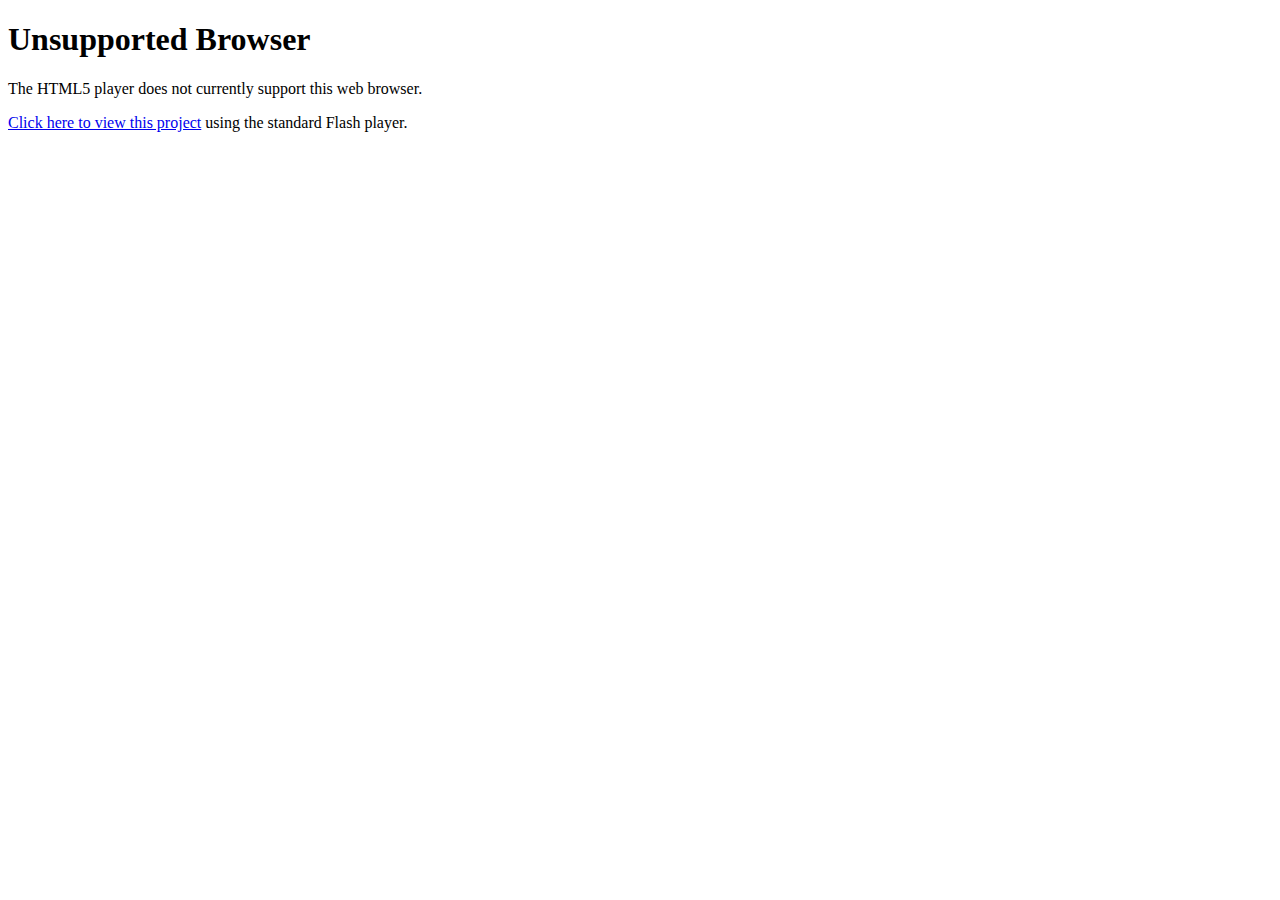
<file: courses/2/story_unsupported.html>
﻿<!DOCTYPE html>
<html>
<head>
	<title></title>
</head>
<body>
	<h1>Unsupported Browser</h1>
	<p>
		The HTML5 player does not currently support this web browser.
	</p>
	<p>
		<a href="javascript:location.href = location.href.replace('_unsupported', '');">Click here to view this project</a> using the standard Flash player.
	</p>
	
</body>
</html>
</file>
<file: documentation/css/stroke.css>
@font-face {
	font-family: 'Stroke-Gap-Icons';
	src: url('../fonts/Stroke-Gap-Icons.eot');
	src: url('../fonts/Stroke-Gap-Icons.svg');
	src: url('../fonts/Stroke-Gap-Icons.ttf');
	src: url('../fonts/Stroke-Gap-Icons.woff');
}
@font-face {
	font-family: 'Stroke-Gap-Icons';
	src: url([data-uri]) format('truetype'),
		 url([data-uri]) format('woff');
	font-weight: normal;
	font-style: normal;
}

.icon {
	font-family: 'Stroke-Gap-Icons';
	speak: none;
	font-style: normal;
	font-weight: normal;
	font-variant: normal;
	text-transform: none;
	line-height: 1;

	/* Better Font Rendering =========== */
	-webkit-font-smoothing: antialiased;
	-moz-osx-font-smoothing: grayscale;
}

.icon-WorldWide:before {
	content: "\e600";
}
.icon-WorldGlobe:before {
	content: "\e601";
}
.icon-Underpants:before {
	content: "\e602";
}
.icon-Tshirt:before {
	content: "\e603";
}
.icon-Trousers:before {
	content: "\e604";
}
.icon-Tie:before {
	content: "\e605";
}
.icon-TennisBall:before {
	content: "\e606";
}
.icon-Telesocpe:before {
	content: "\e607";
}
.icon-Stop:before {
	content: "\e608";
}
.icon-Starship:before {
	content: "\e609";
}
.icon-Starship2:before {
	content: "\e60a";
}
.icon-Speaker:before {
	content: "\e60b";
}
.icon-Speaker2:before {
	content: "\e60c";
}
.icon-Soccer:before {
	content: "\e60d";
}
.icon-Snikers:before {
	content: "\e60e";
}
.icon-Scisors:before {
	content: "\e60f";
}
.icon-Puzzle:before {
	content: "\e610";
}
.icon-Printer:before {
	content: "\e611";
}
.icon-Pool:before {
	content: "\e612";
}
.icon-Podium:before {
	content: "\e613";
}
.icon-Play:before {
	content: "\e614";
}
.icon-Planet:before {
	content: "\e615";
}
.icon-Pause:before {
	content: "\e616";
}
.icon-Next:before {
	content: "\e617";
}
.icon-MusicNote2:before {
	content: "\e618";
}
.icon-MusicNote:before {
	content: "\e619";
}
.icon-MusicMixer:before {
	content: "\e61a";
}
.icon-Microphone:before {
	content: "\e61b";
}
.icon-Medal:before {
	content: "\e61c";
}
.icon-ManFigure:before {
	content: "\e61d";
}
.icon-Magnet:before {
	content: "\e61e";
}
.icon-Like:before {
	content: "\e61f";
}
.icon-Hanger:before {
	content: "\e620";
}
.icon-Handicap:before {
	content: "\e621";
}
.icon-Forward:before {
	content: "\e622";
}
.icon-Footbal:before {
	content: "\e623";
}
.icon-Flag:before {
	content: "\e624";
}
.icon-FemaleFigure:before {
	content: "\e625";
}
.icon-Dislike:before {
	content: "\e626";
}
.icon-DiamondRing:before {
	content: "\e627";
}
.icon-Cup:before {
	content: "\e628";
}
.icon-Crown:before {
	content: "\e629";
}
.icon-Column:before {
	content: "\e62a";
}
.icon-Click:before {
	content: "\e62b";
}
.icon-Cassette:before {
	content: "\e62c";
}
.icon-Bomb:before {
	content: "\e62d";
}
.icon-BatteryLow:before {
	content: "\e62e";
}
.icon-BatteryFull:before {
	content: "\e62f";
}
.icon-Bascketball:before {
	content: "\e630";
}
.icon-Astronaut:before {
	content: "\e631";
}
.icon-WineGlass:before {
	content: "\e632";
}
.icon-Water:before {
	content: "\e633";
}
.icon-Wallet:before {
	content: "\e634";
}
.icon-Umbrella:before {
	content: "\e635";
}
.icon-TV:before {
	content: "\e636";
}
.icon-TeaMug:before {
	content: "\e637";
}
.icon-Tablet:before {
	content: "\e638";
}
.icon-Soda:before {
	content: "\e639";
}
.icon-SodaCan:before {
	content: "\e63a";
}
.icon-SimCard:before {
	content: "\e63b";
}
.icon-Signal:before {
	content: "\e63c";
}
.icon-Shaker:before {
	content: "\e63d";
}
.icon-Radio:before {
	content: "\e63e";
}
.icon-Pizza:before {
	content: "\e63f";
}
.icon-Phone:before {
	content: "\e640";
}
.icon-Notebook:before {
	content: "\e641";
}
.icon-Mug:before {
	content: "\e642";
}
.icon-Mastercard:before {
	content: "\e643";
}
.icon-Ipod:before {
	content: "\e644";
}
.icon-Info:before {
	content: "\e645";
}
.icon-Icecream2:before {
	content: "\e646";
}
.icon-Icecream1:before {
	content: "\e647";
}
.icon-Hourglass:before {
	content: "\e648";
}
.icon-Help:before {
	content: "\e649";
}
.icon-Goto:before {
	content: "\e64a";
}
.icon-Glasses:before {
	content: "\e64b";
}
.icon-Gameboy:before {
	content: "\e64c";
}
.icon-ForkandKnife:before {
	content: "\e64d";
}
.icon-Export:before {
	content: "\e64e";
}
.icon-Exit:before {
	content: "\e64f";
}
.icon-Espresso:before {
	content: "\e650";
}
.icon-Drop:before {
	content: "\e651";
}
.icon-Download:before {
	content: "\e652";
}
.icon-Dollars:before {
	content: "\e653";
}
.icon-Dollar:before {
	content: "\e654";
}
.icon-DesktopMonitor:before {
	content: "\e655";
}
.icon-Corkscrew:before {
	content: "\e656";
}
.icon-CoffeeToGo:before {
	content: "\e657";
}
.icon-Chart:before {
	content: "\e658";
}
.icon-ChartUp:before {
	content: "\e659";
}
.icon-ChartDown:before {
	content: "\e65a";
}
.icon-Calculator:before {
	content: "\e65b";
}
.icon-Bread:before {
	content: "\e65c";
}
.icon-Bourbon:before {
	content: "\e65d";
}
.icon-BottleofWIne:before {
	content: "\e65e";
}
.icon-Bag:before {
	content: "\e65f";
}
.icon-Arrow:before {
	content: "\e660";
}
.icon-Antenna2:before {
	content: "\e661";
}
.icon-Antenna1:before {
	content: "\e662";
}
.icon-Anchor:before {
	content: "\e663";
}
.icon-Wheelbarrow:before {
	content: "\e664";
}
.icon-Webcam:before {
	content: "\e665";
}
.icon-Unlinked:before {
	content: "\e666";
}
.icon-Truck:before {
	content: "\e667";
}
.icon-Timer:before {
	content: "\e668";
}
.icon-Time:before {
	content: "\e669";
}
.icon-StorageBox:before {
	content: "\e66a";
}
.icon-Star:before {
	content: "\e66b";
}
.icon-ShoppingCart:before {
	content: "\e66c";
}
.icon-Shield:before {
	content: "\e66d";
}
.icon-Seringe:before {
	content: "\e66e";
}
.icon-Pulse:before {
	content: "\e66f";
}
.icon-Plaster:before {
	content: "\e670";
}
.icon-Plaine:before {
	content: "\e671";
}
.icon-Pill:before {
	content: "\e672";
}
.icon-PicnicBasket:before {
	content: "\e673";
}
.icon-Phone2:before {
	content: "\e674";
}
.icon-Pencil:before {
	content: "\e675";
}
.icon-Pen:before {
	content: "\e676";
}
.icon-PaperClip:before {
	content: "\e677";
}
.icon-On-Off:before {
	content: "\e678";
}
.icon-Mouse:before {
	content: "\e679";
}
.icon-Megaphone:before {
	content: "\e67a";
}
.icon-Linked:before {
	content: "\e67b";
}
.icon-Keyboard:before {
	content: "\e67c";
}
.icon-House:before {
	content: "\e67d";
}
.icon-Heart:before {
	content: "\e67e";
}
.icon-Headset:before {
	content: "\e67f";
}
.icon-FullShoppingCart:before {
	content: "\e680";
}
.icon-FullScreen:before {
	content: "\e681";
}
.icon-Folder:before {
	content: "\e682";
}
.icon-Floppy:before {
	content: "\e683";
}
.icon-Files:before {
	content: "\e684";
}
.icon-File:before {
	content: "\e685";
}
.icon-FileBox:before {
	content: "\e686";
}
.icon-ExitFullScreen:before {
	content: "\e687";
}
.icon-EmptyBox:before {
	content: "\e688";
}
.icon-Delete:before {
	content: "\e689";
}
.icon-Controller:before {
	content: "\e68a";
}
.icon-Compass:before {
	content: "\e68b";
}
.icon-CompassTool:before {
	content: "\e68c";
}
.icon-ClipboardText:before {
	content: "\e68d";
}
.icon-ClipboardChart:before {
	content: "\e68e";
}
.icon-ChemicalGlass:before {
	content: "\e68f";
}
.icon-CD:before {
	content: "\e690";
}
.icon-Carioca:before {
	content: "\e691";
}
.icon-Car:before {
	content: "\e692";
}
.icon-Book:before {
	content: "\e693";
}
.icon-BigTruck:before {
	content: "\e694";
}
.icon-Bicycle:before {
	content: "\e695";
}
.icon-Wrench:before {
	content: "\e696";
}
.icon-Web:before {
	content: "\e697";
}
.icon-Watch:before {
	content: "\e698";
}
.icon-Volume:before {
	content: "\e699";
}
.icon-Video:before {
	content: "\e69a";
}
.icon-Users:before {
	content: "\e69b";
}
.icon-User:before {
	content: "\e69c";
}
.icon-UploadCLoud:before {
	content: "\e69d";
}
.icon-Typing:before {
	content: "\e69e";
}
.icon-Tools:before {
	content: "\e69f";
}
.icon-Tag:before {
	content: "\e6a0";
}
.icon-Speedometter:before {
	content: "\e6a1";
}
.icon-Share:before {
	content: "\e6a2";
}
.icon-Settings:before {
	content: "\e6a3";
}
.icon-Search:before {
	content: "\e6a4";
}
.icon-Screwdriver:before {
	content: "\e6a5";
}
.icon-Rolodex:before {
	content: "\e6a6";
}
.icon-Ringer:before {
	content: "\e6a7";
}
.icon-Resume:before {
	content: "\e6a8";
}
.icon-Restart:before {
	content: "\e6a9";
}
.icon-PowerOff:before {
	content: "\e6aa";
}
.icon-Pointer:before {
	content: "\e6ab";
}
.icon-Picture:before {
	content: "\e6ac";
}
.icon-OpenedLock:before {
	content: "\e6ad";
}
.icon-Notes:before {
	content: "\e6ae";
}
.icon-Mute:before {
	content: "\e6af";
}
.icon-Movie:before {
	content: "\e6b0";
}
.icon-Microphone2:before {
	content: "\e6b1";
}
.icon-Message:before {
	content: "\e6b2";
}
.icon-MessageRight:before {
	content: "\e6b3";
}
.icon-MessageLeft:before {
	content: "\e6b4";
}
.icon-Menu:before {
	content: "\e6b5";
}
.icon-Media:before {
	content: "\e6b6";
}
.icon-Mail:before {
	content: "\e6b7";
}
.icon-List:before {
	content: "\e6b8";
}
.icon-Layers:before {
	content: "\e6b9";
}
.icon-Key:before {
	content: "\e6ba";
}
.icon-Imbox:before {
	content: "\e6bb";
}
.icon-Eye:before {
	content: "\e6bc";
}
.icon-Edit:before {
	content: "\e6bd";
}
.icon-DSLRCamera:before {
	content: "\e6be";
}
.icon-DownloadCloud:before {
	content: "\e6bf";
}
.icon-CompactCamera:before {
	content: "\e6c0";
}
.icon-Cloud:before {
	content: "\e6c1";
}
.icon-ClosedLock:before {
	content: "\e6c2";
}
.icon-Chart2:before {
	content: "\e6c3";
}
.icon-Bulb:before {
	content: "\e6c4";
}
.icon-Briefcase:before {
	content: "\e6c5";
}
.icon-Blog:before {
	content: "\e6c6";
}
.icon-Agenda:before {
	content: "\e6c7";
}
</file>
<file: documentation/css/prettyPhoto.css>
div.pp_default .pp_top,div.pp_default .pp_top .pp_middle,div.pp_default .pp_top .pp_left,div.pp_default .pp_top .pp_right,div.pp_default .pp_bottom,div.pp_default .pp_bottom .pp_left,div.pp_default .pp_bottom .pp_middle,div.pp_default .pp_bottom .pp_right{height:13px}
div.pp_default .pp_top .pp_left{background:url(../images/prettyPhoto/default/sprite.png) -78px -93px no-repeat}
div.pp_default .pp_top .pp_middle{background:url(../images/prettyPhoto/default/sprite_x.png) top left repeat-x}
div.pp_default .pp_top .pp_right{background:url(../images/prettyPhoto/default/sprite.png) -112px -93px no-repeat}
div.pp_default .pp_content .ppt{color:#f8f8f8}
div.pp_default .pp_content_container .pp_left{background:url(../images/prettyPhoto/default/sprite_y.png) -7px 0 repeat-y;padding-left:13px}
div.pp_default .pp_content_container .pp_right{background:url(../images/prettyPhoto/default/sprite_y.png) top right repeat-y;padding-right:13px}
div.pp_default .pp_next:hover{background:url(../images/prettyPhoto/default/sprite_next.png) center right no-repeat;cursor:pointer}
div.pp_default .pp_previous:hover{background:url(../images/prettyPhoto/default/sprite_prev.png) center left no-repeat;cursor:pointer}
div.pp_default .pp_expand{background:url(../images/prettyPhoto/default/sprite.png) 0 -29px no-repeat;cursor:pointer;width:28px;height:28px}
div.pp_default .pp_expand:hover{background:url(../images/prettyPhoto/default/sprite.png) 0 -56px no-repeat;cursor:pointer}
div.pp_default .pp_contract{background:url(../images/prettyPhoto/default/sprite.png) 0 -84px no-repeat;cursor:pointer;width:28px;height:28px}
div.pp_default .pp_contract:hover{background:url(../images/prettyPhoto/default/sprite.png) 0 -113px no-repeat;cursor:pointer}
div.pp_default .pp_close{width:30px;height:30px;background:url(../images/prettyPhoto/default/sprite.png) 2px 1px no-repeat;cursor:pointer}
div.pp_default .pp_gallery ul li a{background:url(../images/prettyPhoto/default/default_thumb.png) center center #f8f8f8;border:1px solid #aaa}
div.pp_default .pp_social{margin-top:7px}
div.pp_default .pp_gallery a.pp_arrow_previous,div.pp_default .pp_gallery a.pp_arrow_next{position:static;left:auto}
div.pp_default .pp_nav .pp_play,div.pp_default .pp_nav .pp_pause{background:url(../images/prettyPhoto/default/sprite.png) -51px 1px no-repeat;height:30px;width:30px}
div.pp_default .pp_nav .pp_pause{background-position:-51px -29px}
div.pp_default a.pp_arrow_previous,div.pp_default a.pp_arrow_next{background:url(../images/prettyPhoto/default/sprite.png) -31px -3px no-repeat;height:20px;width:20px;margin:4px 0 0}
div.pp_default a.pp_arrow_next{left:52px;background-position:-82px -3px}
div.pp_default .pp_content_container .pp_details{margin-top:5px}
div.pp_default .pp_nav{clear:none;height:30px;width:110px;position:relative}
div.pp_default .pp_nav .currentTextHolder{font-family:Georgia;font-style:italic;color:#999;font-size:11px;left:75px;line-height:25px;position:absolute;top:2px;margin:0;padding:0 0 0 10px}
div.pp_default .pp_close:hover,div.pp_default .pp_nav .pp_play:hover,div.pp_default .pp_nav .pp_pause:hover,div.pp_default .pp_arrow_next:hover,div.pp_default .pp_arrow_previous:hover{opacity:0.7}
div.pp_default .pp_description{font-size:11px;font-weight:700;line-height:14px;margin:5px 50px 5px 0}
div.pp_default .pp_bottom .pp_left{background:url(../images/prettyPhoto/default/sprite.png) -78px -127px no-repeat}
div.pp_default .pp_bottom .pp_middle{background:url(../images/prettyPhoto/default/sprite_x.png) bottom left repeat-x}
div.pp_default .pp_bottom .pp_right{background:url(../images/prettyPhoto/default/sprite.png) -112px -127px no-repeat}
div.pp_default .pp_loaderIcon{background:url(../images/prettyPhoto/default/loader.gif) center center no-repeat}
div.light_rounded .pp_top .pp_left{background:url(../images/prettyPhoto/light_rounded/sprite.png) -88px -53px no-repeat}
div.light_rounded .pp_top .pp_right{background:url(../images/prettyPhoto/light_rounded/sprite.png) -110px -53px no-repeat}
div.light_rounded .pp_next:hover{background:url(../images/prettyPhoto/light_rounded/btnNext.png) center right no-repeat;cursor:pointer}
div.light_rounded .pp_previous:hover{background:url(../images/prettyPhoto/light_rounded/btnPrevious.png) center left no-repeat;cursor:pointer}
div.light_rounded .pp_expand{background:url(../images/prettyPhoto/light_rounded/sprite.png) -31px -26px no-repeat;cursor:pointer}
div.light_rounded .pp_expand:hover{background:url(../images/prettyPhoto/light_rounded/sprite.png) -31px -47px no-repeat;cursor:pointer}
div.light_rounded .pp_contract{background:url(../images/prettyPhoto/light_rounded/sprite.png) 0 -26px no-repeat;cursor:pointer}
div.light_rounded .pp_contract:hover{background:url(../images/prettyPhoto/light_rounded/sprite.png) 0 -47px no-repeat;cursor:pointer}
div.light_rounded .pp_close{width:75px;height:22px;background:url(../images/prettyPhoto/light_rounded/sprite.png) -1px -1px no-repeat;cursor:pointer}
div.light_rounded .pp_nav .pp_play{background:url(../images/prettyPhoto/light_rounded/sprite.png) -1px -100px no-repeat;height:15px;width:14px}
div.light_rounded .pp_nav .pp_pause{background:url(../images/prettyPhoto/light_rounded/sprite.png) -24px -100px no-repeat;height:15px;width:14px}
div.light_rounded .pp_arrow_previous{background:url(../images/prettyPhoto/light_rounded/sprite.png) 0 -71px no-repeat}
div.light_rounded .pp_arrow_next{background:url(../images/prettyPhoto/light_rounded/sprite.png) -22px -71px no-repeat}
div.light_rounded .pp_bottom .pp_left{background:url(../images/prettyPhoto/light_rounded/sprite.png) -88px -80px no-repeat}
div.light_rounded .pp_bottom .pp_right{background:url(../images/prettyPhoto/light_rounded/sprite.png) -110px -80px no-repeat}
div.dark_rounded .pp_top .pp_left{background:url(../images/prettyPhoto/dark_rounded/sprite.png) -88px -53px no-repeat}
div.dark_rounded .pp_top .pp_right{background:url(../images/prettyPhoto/dark_rounded/sprite.png) -110px -53px no-repeat}
div.dark_rounded .pp_content_container .pp_left{background:url(../images/prettyPhoto/dark_rounded/contentPattern.png) top left repeat-y}
div.dark_rounded .pp_content_container .pp_right{background:url(../images/prettyPhoto/dark_rounded/contentPattern.png) top right repeat-y}
div.dark_rounded .pp_next:hover{background:url(../images/prettyPhoto/dark_rounded/btnNext.png) center right no-repeat;cursor:pointer}
div.dark_rounded .pp_previous:hover{background:url(../images/prettyPhoto/dark_rounded/btnPrevious.png) center left no-repeat;cursor:pointer}
div.dark_rounded .pp_expand{background:url(../images/prettyPhoto/dark_rounded/sprite.png) -31px -26px no-repeat;cursor:pointer}
div.dark_rounded .pp_expand:hover{background:url(../images/prettyPhoto/dark_rounded/sprite.png) -31px -47px no-repeat;cursor:pointer}
div.dark_rounded .pp_contract{background:url(../images/prettyPhoto/dark_rounded/sprite.png) 0 -26px no-repeat;cursor:pointer}
div.dark_rounded .pp_contract:hover{background:url(../images/prettyPhoto/dark_rounded/sprite.png) 0 -47px no-repeat;cursor:pointer}
div.dark_rounded .pp_close{width:75px;height:22px;background:url(../images/prettyPhoto/dark_rounded/sprite.png) -1px -1px no-repeat;cursor:pointer}
div.dark_rounded .pp_description{margin-right:85px;color:#fff}
div.dark_rounded .pp_nav .pp_play{background:url(../images/prettyPhoto/dark_rounded/sprite.png) -1px -100px no-repeat;height:15px;width:14px}
div.dark_rounded .pp_nav .pp_pause{background:url(../images/prettyPhoto/dark_rounded/sprite.png) -24px -100px no-repeat;height:15px;width:14px}
div.dark_rounded .pp_arrow_previous{background:url(../images/prettyPhoto/dark_rounded/sprite.png) 0 -71px no-repeat}
div.dark_rounded .pp_arrow_next{background:url(../images/prettyPhoto/dark_rounded/sprite.png) -22px -71px no-repeat}
div.dark_rounded .pp_bottom .pp_left{background:url(../images/prettyPhoto/dark_rounded/sprite.png) -88px -80px no-repeat}
div.dark_rounded .pp_bottom .pp_right{background:url(../images/prettyPhoto/dark_rounded/sprite.png) -110px -80px no-repeat}
div.dark_rounded .pp_loaderIcon{background:url(../images/prettyPhoto/dark_rounded/loader.gif) center center no-repeat}
div.dark_square .pp_left,div.dark_square .pp_middle,div.dark_square .pp_right,div.dark_square .pp_content{background:#000}
div.dark_square .pp_description{color:#fff;margin:0 85px 0 0}
div.dark_square .pp_loaderIcon{background:url(../images/prettyPhoto/dark_square/loader.gif) center center no-repeat}
div.dark_square .pp_expand{background:url(../images/prettyPhoto/dark_square/sprite.png) -31px -26px no-repeat;cursor:pointer}
div.dark_square .pp_expand:hover{background:url(../images/prettyPhoto/dark_square/sprite.png) -31px -47px no-repeat;cursor:pointer}
div.dark_square .pp_contract{background:url(../images/prettyPhoto/dark_square/sprite.png) 0 -26px no-repeat;cursor:pointer}
div.dark_square .pp_contract:hover{background:url(../images/prettyPhoto/dark_square/sprite.png) 0 -47px no-repeat;cursor:pointer}
div.dark_square .pp_close{width:75px;height:22px;background:url(../images/prettyPhoto/dark_square/sprite.png) -1px -1px no-repeat;cursor:pointer}
div.dark_square .pp_nav{clear:none}
div.dark_square .pp_nav .pp_play{background:url(../images/prettyPhoto/dark_square/sprite.png) -1px -100px no-repeat;height:15px;width:14px}
div.dark_square .pp_nav .pp_pause{background:url(../images/prettyPhoto/dark_square/sprite.png) -24px -100px no-repeat;height:15px;width:14px}
div.dark_square .pp_arrow_previous{background:url(../images/prettyPhoto/dark_square/sprite.png) 0 -71px no-repeat}
div.dark_square .pp_arrow_next{background:url(../images/prettyPhoto/dark_square/sprite.png) -22px -71px no-repeat}
div.dark_square .pp_next:hover{background:url(../images/prettyPhoto/dark_square/btnNext.png) center right no-repeat;cursor:pointer}
div.dark_square .pp_previous:hover{background:url(../images/prettyPhoto/dark_square/btnPrevious.png) center left no-repeat;cursor:pointer}
div.light_square .pp_expand{background:url(../images/prettyPhoto/light_square/sprite.png) -31px -26px no-repeat;cursor:pointer}
div.light_square .pp_expand:hover{background:url(../images/prettyPhoto/light_square/sprite.png) -31px -47px no-repeat;cursor:pointer}
div.light_square .pp_contract{background:url(../images/prettyPhoto/light_square/sprite.png) 0 -26px no-repeat;cursor:pointer}
div.light_square .pp_contract:hover{background:url(../images/prettyPhoto/light_square/sprite.png) 0 -47px no-repeat;cursor:pointer}
div.light_square .pp_close{width:75px;height:22px;background:url(../images/prettyPhoto/light_square/sprite.png) -1px -1px no-repeat;cursor:pointer}
div.light_square .pp_nav .pp_play{background:url(../images/prettyPhoto/light_square/sprite.png) -1px -100px no-repeat;height:15px;width:14px}
div.light_square .pp_nav .pp_pause{background:url(../images/prettyPhoto/light_square/sprite.png) -24px -100px no-repeat;height:15px;width:14px}
div.light_square .pp_arrow_previous{background:url(../images/prettyPhoto/light_square/sprite.png) 0 -71px no-repeat}
div.light_square .pp_arrow_next{background:url(../images/prettyPhoto/light_square/sprite.png) -22px -71px no-repeat}
div.light_square .pp_next:hover{background:url(../images/prettyPhoto/light_square/btnNext.png) center right no-repeat;cursor:pointer}
div.light_square .pp_previous:hover{background:url(../images/prettyPhoto/light_square/btnPrevious.png) center left no-repeat;cursor:pointer}
div.facebook .pp_top .pp_left{background:url(../images/prettyPhoto/facebook/sprite.png) -88px -53px no-repeat}
div.facebook .pp_top .pp_middle{background:url(../images/prettyPhoto/facebook/contentPatternTop.png) top left repeat-x}
div.facebook .pp_top .pp_right{background:url(../images/prettyPhoto/facebook/sprite.png) -110px -53px no-repeat}
div.facebook .pp_content_container .pp_left{background:url(../images/prettyPhoto/facebook/contentPatternLeft.png) top left repeat-y}
div.facebook .pp_content_container .pp_right{background:url(../images/prettyPhoto/facebook/contentPatternRight.png) top right repeat-y}
div.facebook .pp_expand{background:url(../images/prettyPhoto/facebook/sprite.png) -31px -26px no-repeat;cursor:pointer}
div.facebook .pp_expand:hover{background:url(../images/prettyPhoto/facebook/sprite.png) -31px -47px no-repeat;cursor:pointer}
div.facebook .pp_contract{background:url(../images/prettyPhoto/facebook/sprite.png) 0 -26px no-repeat;cursor:pointer}
div.facebook .pp_contract:hover{background:url(../images/prettyPhoto/facebook/sprite.png) 0 -47px no-repeat;cursor:pointer}
div.facebook .pp_close{width:22px;height:22px;background:url(../images/prettyPhoto/facebook/sprite.png) -1px -1px no-repeat;cursor:pointer}
div.facebook .pp_description{margin:0 37px 0 0}
div.facebook .pp_loaderIcon{background:url(../images/prettyPhoto/facebook/loader.gif) center center no-repeat}
div.facebook .pp_arrow_previous{background:url(../images/prettyPhoto/facebook/sprite.png) 0 -71px no-repeat;height:22px;margin-top:0;width:22px}
div.facebook .pp_arrow_previous.disabled{background-position:0 -96px;cursor:default}
div.facebook .pp_arrow_next{background:url(../images/prettyPhoto/facebook/sprite.png) -32px -71px no-repeat;height:22px;margin-top:0;width:22px}
div.facebook .pp_arrow_next.disabled{background-position:-32px -96px;cursor:default}
div.facebook .pp_nav{margin-top:0}
div.facebook .pp_nav p{font-size:15px;padding:0 3px 0 4px}
div.facebook .pp_nav .pp_play{background:url(../images/prettyPhoto/facebook/sprite.png) -1px -123px no-repeat;height:22px;width:22px}
div.facebook .pp_nav .pp_pause{background:url(../images/prettyPhoto/facebook/sprite.png) -32px -123px no-repeat;height:22px;width:22px}
div.facebook .pp_next:hover{background:url(../images/prettyPhoto/facebook/btnNext.png) center right no-repeat;cursor:pointer}
div.facebook .pp_previous:hover{background:url(../images/prettyPhoto/facebook/btnPrevious.png) center left no-repeat;cursor:pointer}
div.facebook .pp_bottom .pp_left{background:url(../images/prettyPhoto/facebook/sprite.png) -88px -80px no-repeat}
div.facebook .pp_bottom .pp_middle{background:url(../images/prettyPhoto/facebook/contentPatternBottom.png) top left repeat-x}
div.facebook .pp_bottom .pp_right{background:url(../images/prettyPhoto/facebook/sprite.png) -110px -80px no-repeat}
div.pp_pic_holder a:focus{outline:none}
div.pp_overlay{background:#000;display:none;left:0;position:absolute;top:0;width:100%;z-index:9500}
div.pp_pic_holder{display:none;position:absolute;width:100px;z-index:10000}
.pp_content{height:40px;min-width:40px}
* html .pp_content{width:40px}
.pp_content_container{position:relative;text-align:left;width:100%}
.pp_content_container .pp_left{padding-left:20px}
.pp_content_container .pp_right{padding-right:20px}
.pp_content_container .pp_details{float:left;margin:10px 0 2px}
.pp_description{display:none;margin:0}
.pp_social{float:left;margin:0}
.pp_social .facebook{float:left;margin-left:5px;width:55px;overflow:hidden}
.pp_social .twitter{float:left}
.pp_nav{clear:right;float:left;margin:3px 10px 0 0}
.pp_nav p{float:left;white-space:nowrap;margin:2px 4px}
.pp_nav .pp_play,.pp_nav .pp_pause{float:left;margin-right:4px;text-indent:-10000px}
a.pp_arrow_previous,a.pp_arrow_next{display:block;float:left;height:15px;margin-top:3px;overflow:hidden;text-indent:-10000px;width:14px}
.pp_hoverContainer{position:absolute;top:0;width:100%;z-index:2000}
.pp_gallery{display:none;left:50%;margin-top:-50px;position:absolute;z-index:10000}
.pp_gallery div{float:left;overflow:hidden;position:relative}
.pp_gallery ul{float:left;height:35px;position:relative;white-space:nowrap;margin:0 0 0 5px;padding:0}
.pp_gallery ul a{border:1px rgba(0,0,0,0.5) solid;display:block;float:left;height:33px;overflow:hidden}
.pp_gallery ul a img{border:0}
.pp_gallery li{display:block;float:left;margin:0 5px 0 0;padding:0}
.pp_gallery li.default a{background:url(../images/prettyPhoto/facebook/default_thumbnail.gif) 0 0 no-repeat;display:block;height:33px;width:50px}
.pp_gallery .pp_arrow_previous,.pp_gallery .pp_arrow_next{margin-top:7px!important}
a.pp_next{background:url(../images/prettyPhoto/light_rounded/btnNext.png) 10000px 10000px no-repeat;display:block;float:right;height:100%;text-indent:-10000px;width:49%}
a.pp_previous{background:url(../images/prettyPhoto/light_rounded/btnNext.png) 10000px 10000px no-repeat;display:block;float:left;height:100%;text-indent:-10000px;width:49%}
a.pp_expand,a.pp_contract{cursor:pointer;display:none;height:20px;position:absolute;right:30px;text-indent:-10000px;top:10px;width:20px;z-index:20000}
a.pp_close{position:absolute;right:0;top:0;display:block;line-height:22px;text-indent:-10000px}
.pp_loaderIcon{display:block;height:24px;left:50%;position:absolute;top:50%;width:24px;margin:-12px 0 0 -12px}
#pp_full_res{line-height:1!important}
#pp_full_res .pp_inline{text-align:left}
#pp_full_res .pp_inline p{margin:0 0 15px}
div.ppt{color:#fff;display:none;font-size:17px;z-index:9999;margin:0 0 5px 15px}
div.pp_default .pp_content,div.light_rounded .pp_content{background-color:#fff}
div.pp_default #pp_full_res .pp_inline,div.light_rounded .pp_content .ppt,div.light_rounded #pp_full_res .pp_inline,div.light_square .pp_content .ppt,div.light_square #pp_full_res .pp_inline,div.facebook .pp_content .ppt,div.facebook #pp_full_res .pp_inline{color:#000}
div.pp_default .pp_gallery ul li a:hover,div.pp_default .pp_gallery ul li.selected a,.pp_gallery ul a:hover,.pp_gallery li.selected a{border-color:#fff}
div.pp_default .pp_details,div.light_rounded .pp_details,div.dark_rounded .pp_details,div.dark_square .pp_details,div.light_square .pp_details,div.facebook .pp_details{position:relative}
div.light_rounded .pp_top .pp_middle,div.light_rounded .pp_content_container .pp_left,div.light_rounded .pp_content_container .pp_right,div.light_rounded .pp_bottom .pp_middle,div.light_square .pp_left,div.light_square .pp_middle,div.light_square .pp_right,div.light_square .pp_content,div.facebook .pp_content{background:#fff}
div.light_rounded .pp_description,div.light_square .pp_description{margin-right:85px}
div.light_rounded .pp_gallery a.pp_arrow_previous,div.light_rounded .pp_gallery a.pp_arrow_next,div.dark_rounded .pp_gallery a.pp_arrow_previous,div.dark_rounded .pp_gallery a.pp_arrow_next,div.dark_square .pp_gallery a.pp_arrow_previous,div.dark_square .pp_gallery a.pp_arrow_next,div.light_square .pp_gallery a.pp_arrow_previous,div.light_square .pp_gallery a.pp_arrow_next{margin-top:12px!important}
div.light_rounded .pp_arrow_previous.disabled,div.dark_rounded .pp_arrow_previous.disabled,div.dark_square .pp_arrow_previous.disabled,div.light_square .pp_arrow_previous.disabled{background-position:0 -87px;cursor:default}
div.light_rounded .pp_arrow_next.disabled,div.dark_rounded .pp_arrow_next.disabled,div.dark_square .pp_arrow_next.disabled,div.light_square .pp_arrow_next.disabled{background-position:-22px -87px;cursor:default}
div.light_rounded .pp_loaderIcon,div.light_square .pp_loaderIcon{background:url(../images/prettyPhoto/light_rounded/loader.gif) center center no-repeat}
div.dark_rounded .pp_top .pp_middle,div.dark_rounded .pp_content,div.dark_rounded .pp_bottom .pp_middle{background:url(../images/prettyPhoto/dark_rounded/contentPattern.png) top left repeat}
div.dark_rounded .currentTextHolder,div.dark_square .currentTextHolder{color:#c4c4c4}
div.dark_rounded #pp_full_res .pp_inline,div.dark_square #pp_full_res .pp_inline{color:#fff}
.pp_top,.pp_bottom{height:20px;position:relative}
* html .pp_top,* html .pp_bottom{padding:0 20px}
.pp_top .pp_left,.pp_bottom .pp_left{height:20px;left:0;position:absolute;width:20px}
.pp_top .pp_middle,.pp_bottom .pp_middle{height:20px;left:20px;position:absolute;right:20px}
* html .pp_top .pp_middle,* html .pp_bottom .pp_middle{left:0;position:static}
.pp_top .pp_right,.pp_bottom .pp_right{height:20px;left:auto;position:absolute;right:0;top:0;width:20px}
.pp_fade,.pp_gallery li.default a img{display:none}
</file>
<file: documentation/css/style.css>
/* ----------------------------------------------------
  
    File Name: style.css
    Template Name: Documentation
    Created By: Surjith S M
    http://themeforest.net/user/surjithctly

    1. IMPORT
    2. SKELETON
    
------------------------------------------------------- */
/* ----------------------------------------------------
    IMPORT  
------------------------------------------------------- */

@import url(http://fonts.googleapis.com/css?family=Lato:400,100,100italic,300,300italic,400italic,700,700italic,900,900italic);
/* ----------------------------------------------------
    SKELETON    
------------------------------------------------------- */

body {
    background: #fff;
    color: #777777;
    font-size: 14px;
    line-height: 31px;
    letter-spacing: 0;
    font-weight: 400;
    padding: 0;
}

h1,
h2,
h3,
h4,
h5,
h6 {
    letter-spacing: 0px;
    font-weight: normal;
    position: relative;
    padding: 0 0 10px 0;
    font-weight: normal;
    line-height: 1.8;
    color: #242424;
}

h1 {
    font-size: 22px;
}

h2 {
    font-size: 20px;
}

h3 {
    font-size: 18px;
}

h4 {
    font-size: 21px;
}

h5 {
    font-size: 14px;
}

h6 {
    font-size: 14px;
}

h1 a,
h2 a,
h3 a,
h4 a,
h5 a,
h6 a {
    text-decoration: none !important;
}

p {
    font-size: 15px;
    font-weight: 400;
    line-height: 26px;
    letter-spacing: 0;
    margin-top: 15px;
}

img.aligncenter {
    display: block;
    text-align: center;
    display: block;
    margin: 0 auto 20px auto;
    padding: 0px;
    border: 0px;
    background: none;
}

ul {
    padding: 0;
    list-style: none;
}

ol li ul li {
    padding-left: 20px;
}

img.alignleft {
    float: left;
    margin: 6px 20px 6px 0;
    display: inline;
    border: 0px;
    background: none;
    padding: 0;
    display: block;
}

img.alignright {
    padding: 0;
    float: right;
    margin: 6px 0 6px 20px;
    border: 0px;
    display: block;
    background: none;
}

blockquote {
    font-size: 16px;
    line-height: 32px;
    font-family: 'Droid Serif', Georgia, "Times New Roman", serif;
    font-weight: normal;
    font-style: italic;
    position: relative;
    width: auto;
}

blockquote small {
    display: block;
    margin-top: 20px;
}

pre {
    line-height: 18px;
    margin-bottom: 18px;
}

.btn,
a {
    outline: 0 !important;
    text-decoration: none !important;
}

ins {
    text-decoration: none;
}

sup {
    bottom: 1ex;
}

sub {
    top: .5ex;
}

p {
    padding: 0 0 20px 0;
}

.check li:before {
    content: "\f00c";
    font-family: "FontAwesome";
    font-size: 16px;
    left: 0;
    color: #242424;
    padding-right: 5px;
    position: relative;
    top: 2px;
}

.check li {
    font-size: 14px;
    list-style: none;
    margin-bottom: 4px;
}

.check {
    margin-left: 0;
    padding-left: 0
}

.section {
    padding: 180px 0;
    position: relative;
    display: block;
}

.white {
    background-color: #ffffff;
}

strong {
    color: #030303;
}

.grey {
    background-color: #f3f3f3;
}

.big-title h1 {
    font-size: 48px;
    font-weight: 300;
    margin-bottom: 0;
    text-transform: capitalize;
    padding-bottom: 0;
}

.dark-text {
    font-size: 4.125rem;
    line-height: 4.063rem;
    font-weight: 300;
}

h4 a {
    font-size: 14px;
    font-weight: bold;
}

.dark-text a {
    font-size: 14px;
    font-weight: bold;
    padding-left: 20px;
}

.dark-text hr {
    width: 130px;
    margin-left: 0;
    margin-top: 40px;
    border-width: 1px;
    border-color: #030303;
}

.intro {
    padding: 20px;
}

.intro1 {
    margin-top: 22px;
    padding: 30px 0px;
    background-color: #f3f3f3;
}

.intro1 li {
    list-style: none;
}

.intro1 a {
    color: #0E97EE !important;
}

.intro a {
    color: #030303;
    font-weight: 400;
    font-size: 16px;
}

.lead {
    text-transform: capitalize;
}

.left-align img {
    margin-top: 20px;
}

.drop-caps p:first-child::first-letter {
    color: #030303;
    display: block;
    float: left;
    font-size: 75px;
    line-height: 60px;
    text-transform: uppercase;
    margin-right: 10px;
    margin-top: 5px;
    padding: 4px;
}

.drop-caps.full p:first-child::first-letter {
    background: #030303 none repeat scroll 0 0 !important;
    color: #ffffff;
    margin-right: 15px;
    padding: 20px;
    font-size: 36px;
    font-family: Georgia;
    border-radius: 5px;
}

mark {
    background-color: #0E97EE;
    color: #ffffff;
    padding: 0 10px;
}

a:focus,
a:hover {
    color: #0E97EE;
}

.intro2 i {
    padding-right: 10px;
    font-size: 21px;
}

.intro2 {
    background-color: #0E97EE;
    border: 2px solid #2187BB;
    border-radius: 5px;
    color: #ffffff;
    font-style: italic;
    padding: 10px 20px;
}

.intro2 p {
    padding: 0;
}

.intro2 a {
    color: #ffffff;
    font-weight: bold;
}

.intro1 ul {
    padding: 0 30px;
}

.btn-primary {
    background-color: #0E97EE;
    border: 1px solid #2187BB;
}

.btn-primary:hover {
    background-color: #2187BB;
    border: 1px solid #0E97EE;
}

.btn-info {
    background-color: #545454;
    border: 1px solid #656565;
}

.btn-info:hover {
    background-color: #656565;
    border: 1px solid #545454;
}

.navbar-inverse .navbar-nav > .active > a,
.navbar-inverse .navbar-nav > .active > a:hover,
.navbar-inverse .navbar-nav > .active > a:focus {
    background-color: #0E97EE;
    color: #fff;
}

.navbar-inverse {
    background-color: #030303;
    border: 0;
}

.navbar-inverse li.btn {
    border-radius: 0 !important;
    padding: 0;
}

.navbar-inverse li.btn a {
    color: #ffffff !important;
}
</file>
<file: documentation/js/syntax-highlighter/styles/shCore.css>
/**
 * SyntaxHighlighter
 * http://alexgorbatchev.com/SyntaxHighlighter
 *
 * SyntaxHighlighter is donationware. If you are using it, please donate.
 * http://alexgorbatchev.com/SyntaxHighlighter/donate.html
 *
 * @version
 * 3.0.83 (July 02 2010)
 * 
 * @copyright
 * Copyright (C) 2004-2010 Alex Gorbatchev.
 *
 * @license
 * Dual licensed under the MIT and GPL licenses.
 */
.syntaxhighlighter a,
.syntaxhighlighter div,
.syntaxhighlighter code,
.syntaxhighlighter table,
.syntaxhighlighter table td,
.syntaxhighlighter table tr,
.syntaxhighlighter table tbody,
.syntaxhighlighter table thead,
.syntaxhighlighter table caption,
.syntaxhighlighter textarea {
  -moz-border-radius: 0 0 0 0 !important;
  -webkit-border-radius: 0 0 0 0 !important;
  background: none !important;
  border: 0 !important;
  bottom: auto !important;
  float: none !important;
  height: auto !important;
  left: auto !important;
  line-height: 1.1em !important;
  margin: 0 !important;
  outline: 0 !important;
  overflow: visible !important;
  padding: 0 !important;
  position: static !important;
  right: auto !important;
  text-align: left !important;
  top: auto !important;
  vertical-align: baseline !important;
  width: auto !important;
  box-sizing: content-box !important;
  font-family: "Consolas", "Bitstream Vera Sans Mono", "Courier New", Courier, monospace !important;
  font-weight: normal !important;
  font-style: normal !important;
  font-size: 1em !important;
  min-height: inherit !important;
  min-height: auto !important;
}

.syntaxhighlighter {
  width: 100% !important;
  margin: 1em 0 1em 0 !important;
  position: relative !important;
  overflow: auto !important;
  font-size: 1em !important;
}
.syntaxhighlighter.source {
  overflow: hidden !important;
}
.syntaxhighlighter .bold {
  font-weight: bold !important;
}
.syntaxhighlighter .italic {
  font-style: italic !important;
}
.syntaxhighlighter .line {
  white-space: pre !important;
}
.syntaxhighlighter table {
  width: 100% !important;
}
.syntaxhighlighter table caption {
  text-align: left !important;
  padding: .5em 0 0.5em 1em !important;
}
.syntaxhighlighter table td.code {
  width: 100% !important;
}
.syntaxhighlighter table td.code .container {
  position: relative !important;
}
.syntaxhighlighter table td.code .container textarea {
  box-sizing: border-box !important;
  position: absolute !important;
  left: 0 !important;
  top: 0 !important;
  width: 100% !important;
  height: 100% !important;
  border: none !important;
  background: white !important;
  padding-left: 1em !important;
  overflow: hidden !important;
  white-space: pre !important;
}
.syntaxhighlighter table td.gutter .line {
  text-align: right !important;
  padding: 0 0.5em 0 1em !important;
}
.syntaxhighlighter table td.code .line {
  padding: 0 1em !important;
}
.syntaxhighlighter.nogutter td.code .container textarea, .syntaxhighlighter.nogutter td.code .line {
  padding-left: 0em !important;
}
.syntaxhighlighter.show {
  display: block !important;
}
.syntaxhighlighter.collapsed table {
  display: none !important;
}
.syntaxhighlighter.collapsed .toolbar {
  padding: 0.1em 0.8em 0em 0.8em !important;
  font-size: 1em !important;
  position: static !important;
  width: auto !important;
  height: auto !important;
}
.syntaxhighlighter.collapsed .toolbar span {
  display: inline !important;
  margin-right: 1em !important;
}
.syntaxhighlighter.collapsed .toolbar span a {
  padding: 0 !important;
  display: none !important;
}
.syntaxhighlighter.collapsed .toolbar span a.expandSource {
  display: inline !important;
}
.syntaxhighlighter .toolbar {
  position: absolute !important;
  right: 1px !important;
  top: 1px !important;
  width: 11px !important;
  height: 11px !important;
  font-size: 10px !important;
  z-index: 10 !important;
}
.syntaxhighlighter .toolbar span.title {
  display: inline !important;
}
.syntaxhighlighter .toolbar a {
  display: block !important;
  text-align: center !important;
  text-decoration: none !important;
  padding-top: 1px !important;
}
.syntaxhighlighter .toolbar a.expandSource {
  display: none !important;
}
.syntaxhighlighter.ie {
  font-size: .9em !important;
  padding: 1px 0 1px 0 !important;
}
.syntaxhighlighter.ie .toolbar {
  line-height: 8px !important;
}
.syntaxhighlighter.ie .toolbar a {
  padding-top: 0px !important;
}
.syntaxhighlighter.printing .line.alt1 .content,
.syntaxhighlighter.printing .line.alt2 .content,
.syntaxhighlighter.printing .line.highlighted .number,
.syntaxhighlighter.printing .line.highlighted.alt1 .content,
.syntaxhighlighter.printing .line.highlighted.alt2 .content {
  background: none !important;
}
.syntaxhighlighter.printing .line .number {
  color: #bbbbbb !important;
}
.syntaxhighlighter.printing .line .content {
  color: black !important;
}
.syntaxhighlighter.printing .toolbar {
  display: none !important;
}
.syntaxhighlighter.printing a {
  text-decoration: none !important;
}
.syntaxhighlighter.printing .plain, .syntaxhighlighter.printing .plain a {
  color: black !important;
}
.syntaxhighlighter.printing .comments, .syntaxhighlighter.printing .comments a {
  color: #008200 !important;
}
.syntaxhighlighter.printing .string, .syntaxhighlighter.printing .string a {
  color: blue !important;
}
.syntaxhighlighter.printing .keyword {
  color: #006699 !important;
  font-weight: bold !important;
}
.syntaxhighlighter.printing .preprocessor {
  color: gray !important;
}
.syntaxhighlighter.printing .variable {
  color: #aa7700 !important;
}
.syntaxhighlighter.printing .value {
  color: #009900 !important;
}
.syntaxhighlighter.printing .functions {
  color: #ff1493 !important;
}
.syntaxhighlighter.printing .constants {
  color: #0066cc !important;
}
.syntaxhighlighter.printing .script {
  font-weight: bold !important;
}
.syntaxhighlighter.printing .color1, .syntaxhighlighter.printing .color1 a {
  color: gray !important;
}
.syntaxhighlighter.printing .color2, .syntaxhighlighter.printing .color2 a {
  color: #ff1493 !important;
}
.syntaxhighlighter.printing .color3, .syntaxhighlighter.printing .color3 a {
  color: red !important;
}
.syntaxhighlighter.printing .break, .syntaxhighlighter.printing .break a {
  color: black !important;
}
</file>
<file: documentation/js/syntax-highlighter/styles/shThemeRDark.css>
/**
 * SyntaxHighlighter
 * http://alexgorbatchev.com/SyntaxHighlighter
 *
 * SyntaxHighlighter is donationware. If you are using it, please donate.
 * http://alexgorbatchev.com/SyntaxHighlighter/donate.html
 *
 * @version
 * 3.0.83 (July 02 2010)
 * 
 * @copyright
 * Copyright (C) 2004-2010 Alex Gorbatchev.
 *
 * @license
 * Dual licensed under the MIT and GPL licenses.
 */
.syntaxhighlighter {
  background-color: #1b2426 !important;
}
.syntaxhighlighter .line.alt1 {
  background-color: #1b2426 !important;
}
.syntaxhighlighter .line.alt2 {
  background-color: #1b2426 !important;
}
.syntaxhighlighter .line.highlighted.alt1, .syntaxhighlighter .line.highlighted.alt2 {
  background-color: #323e41 !important;
}
.syntaxhighlighter .line.highlighted.number {
  color: #b9bdb6 !important;
}
.syntaxhighlighter table caption {
  color: #b9bdb6 !important;
}
.syntaxhighlighter .gutter {
  color: #afafaf !important;
}
.syntaxhighlighter .gutter .line {
  border-right: 3px solid #435a5f !important;
}
.syntaxhighlighter .gutter .line.highlighted {
  background-color: #435a5f !important;
  color: #1b2426 !important;
}
.syntaxhighlighter.printing .line .content {
  border: none !important;
}
.syntaxhighlighter.collapsed {
  overflow: visible !important;
}
.syntaxhighlighter.collapsed .toolbar {
  color: #5ba1cf !important;
  background: black !important;
  border: 1px solid #435a5f !important;
}
.syntaxhighlighter.collapsed .toolbar a {
  color: #5ba1cf !important;
}
.syntaxhighlighter.collapsed .toolbar a:hover {
  color: #5ce638 !important;
}
.syntaxhighlighter .toolbar {
  color: white !important;
  background: #435a5f !important;
  border: none !important;
}
.syntaxhighlighter .toolbar a {
  color: white !important;
}
.syntaxhighlighter .toolbar a:hover {
  color: #e0e8ff !important;
}
.syntaxhighlighter .plain, .syntaxhighlighter .plain a {
  color: #b9bdb6 !important;
}
.syntaxhighlighter .comments, .syntaxhighlighter .comments a {
  color: #878a85 !important;
}
.syntaxhighlighter .string, .syntaxhighlighter .string a {
  color: #5ce638 !important;
}
.syntaxhighlighter .keyword {
  color: #5ba1cf !important;
}
.syntaxhighlighter .preprocessor {
  color: #435a5f !important;
}
.syntaxhighlighter .variable {
  color: #ffaa3e !important;
}
.syntaxhighlighter .value {
  color: #009900 !important;
}
.syntaxhighlighter .functions {
  color: #ffaa3e !important;
}
.syntaxhighlighter .constants {
  color: #e0e8ff !important;
}
.syntaxhighlighter .script {
  font-weight: bold !important;
  color: #5ba1cf !important;
  background-color: none !important;
}
.syntaxhighlighter .color1, .syntaxhighlighter .color1 a {
  color: #e0e8ff !important;
}
.syntaxhighlighter .color2, .syntaxhighlighter .color2 a {
  color: white !important;
}
.syntaxhighlighter .color3, .syntaxhighlighter .color3 a {
  color: #ffaa3e !important;
}
</file>
<file: documentation/css/custom.css>
/*Docs*/

.body {
    position: relative;
}

.sub-title {
    font-size: 30px;
    margin-top: 50px;
    margin-bottom: 10px;
    padding-bottom: 0;
}

.sub-title a {
    font-size: 16px;
}

.section.docs-heading {
    padding: 60px 0;
}

.affix {
    position: static;
}

@media (min-width: 992px) {
    .affix,
    .affix-bottom {
        width: 213px
    }
    .affix {
        position: fixed;
        top: 20px
    }
    .affix-bottom {
        position: absolute
    }
    .affix .bs-docs-sidenav,
    .affix-bottom .bs-docs-sidenav {
        margin-top: 0;
        margin-bottom: 0
    }
}

@media (min-width: 1200px) {
    .affix,
    .affix-bottom {
        width: 263px
    }
}

/* SIDEBAR */

@media (min-width: 768px) {
    .docs-sidebar {
        padding-top: 20px;
        padding-left: 20px
    }
}

/* all links */
.docs-sidebar .nav>li>a {
    color: #111;
    border-left: 2px solid transparent;
    padding: 0 20px;
    font-size: 15px;
    font-weight: 400;
}

/* nested links */
.docs-sidebar .nav .nav>li>a {
    padding-left: 40px;
    font-size: 14px;
}

/* hover links */ 
.docs-sidebar .nav>li:not(.active)>a:hover {
    color: #0E97EE;
    text-decoration: none;
    background-color: transparent;
    border-left-width: 1px;
    border-left-color: #0E97EE;
}
/* focus links */
.docs-sidebar .nav>li>a:focus {
    text-decoration: none;
    background-color: transparent;
}
/* active links */
.docs-sidebar .nav>.active>a {
    color: #0E97EE;
    text-decoration: none;
    background-color: transparent;
    border-left-color: #0E97EE;
}
/* all active links */
.docs-sidebar .nav>.active>a, 
.docs-sidebar .nav>.active:hover>a,
.docs-sidebar .nav>.active:focus>a {
    font-weight: 700;
}
/* nested active links */
.docs-sidebar .nav .nav>.active>a, 
.docs-sidebar .nav .nav>.active:hover>a,
.docs-sidebar .nav .nav>.active:focus>a {
    font-weight: 500;
}

@media (min-width: 992px) {
    .docs-sidebar .nav ul {
        display: none;
        padding-bottom: 10px;
    }
    .docs-sidebar .nav>.active>ul {
        display: block
    }
}
/*Syntax Highlighter : Sublime Theme */

.syntaxhighlighter {
    background-color: #2b303b !important;
    padding: 15px 0;
    margin: 2em 0 1em 0 !important;
}

.syntaxhighlighter a,
.syntaxhighlighter div,
.syntaxhighlighter code,
.syntaxhighlighter table,
.syntaxhighlighter table td,
.syntaxhighlighter table tr,
.syntaxhighlighter table tbody,
.syntaxhighlighter table thead,
.syntaxhighlighter table caption,
.syntaxhighlighter textarea {
    line-height: 1.3em !important;
}

.syntaxhighlighter .line.alt1 {
    background-color: #2b303b !important;
}

.syntaxhighlighter .line.alt2 {
    background-color: #2b303b !important;
}

.syntaxhighlighter .string,
.syntaxhighlighter .string a {
    color: #90be8c !important;
}

.syntaxhighlighter .color1,
.syntaxhighlighter .color1 a {
    color: #d08770 !important;
}

.syntaxhighlighter .plain,
.syntaxhighlighter .plain a {
    color: #c0c5ce !important;
}

.syntaxhighlighter .keyword {
    color: #bf616a !important;
}

.syntaxhighlighter .gutter {
    color: #757a84 !important;
}

.syntaxhighlighter .line.highlighted.alt1,
.syntaxhighlighter .line.highlighted.alt2 {
    background-color: #333E49 !important;
}

.syntaxhighlighter .gutter .line.highlighted {
    background-color: #343d46 !important;
    color: #757a84 !important;
}

.syntaxhighlighter .value {
    color: #96b5b4 !important;
}
/*css*/
/* .syntaxhighlighter .css.plain,
.syntaxhighlighter .css.plain a {
    color: #d08770 !important;
} 

.syntaxhighlighter .css.keyword {
    color: #c0c5ce !important;
}*/

.syntaxhighlighter .color3,
.syntaxhighlighter .color3 a {
    color: #b48ead !important;
}
/*js*/

.syntaxhighlighter .js.keyword {
    color: #b48ead !important;
}
</file>
